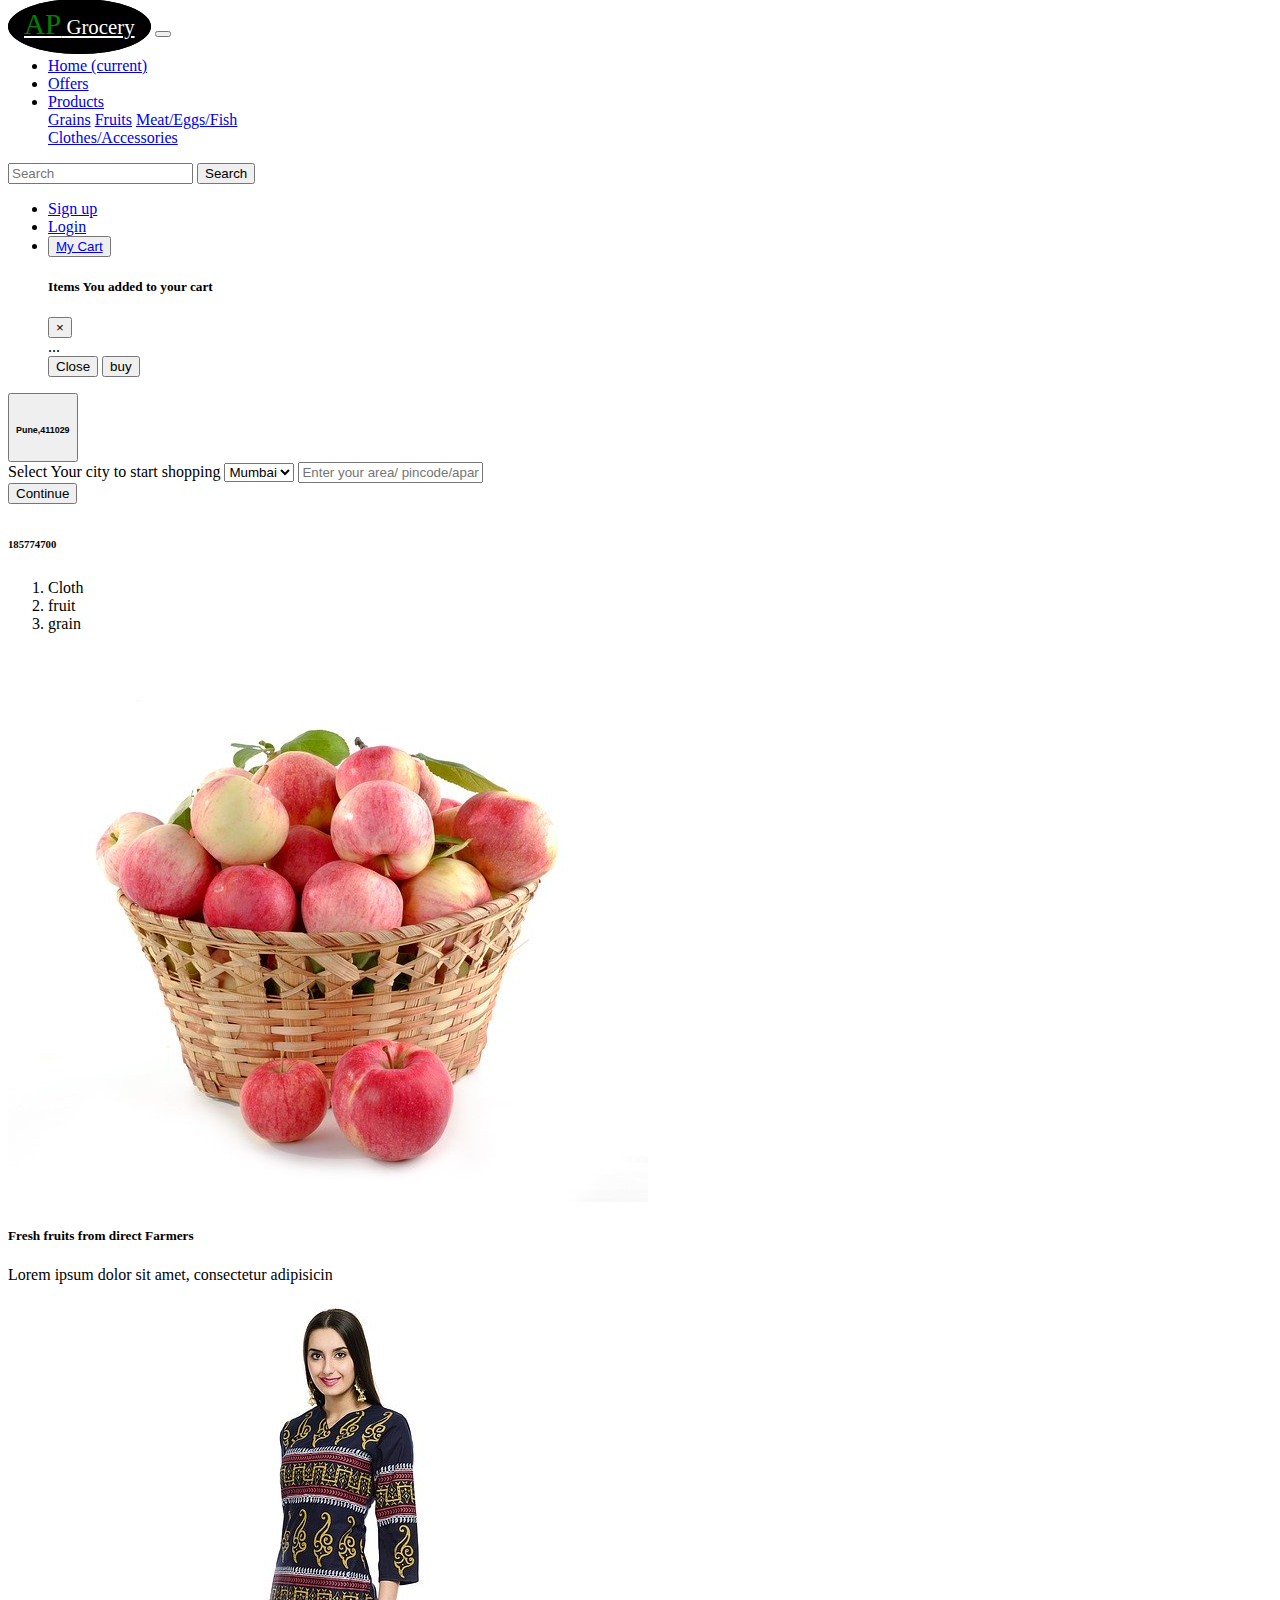
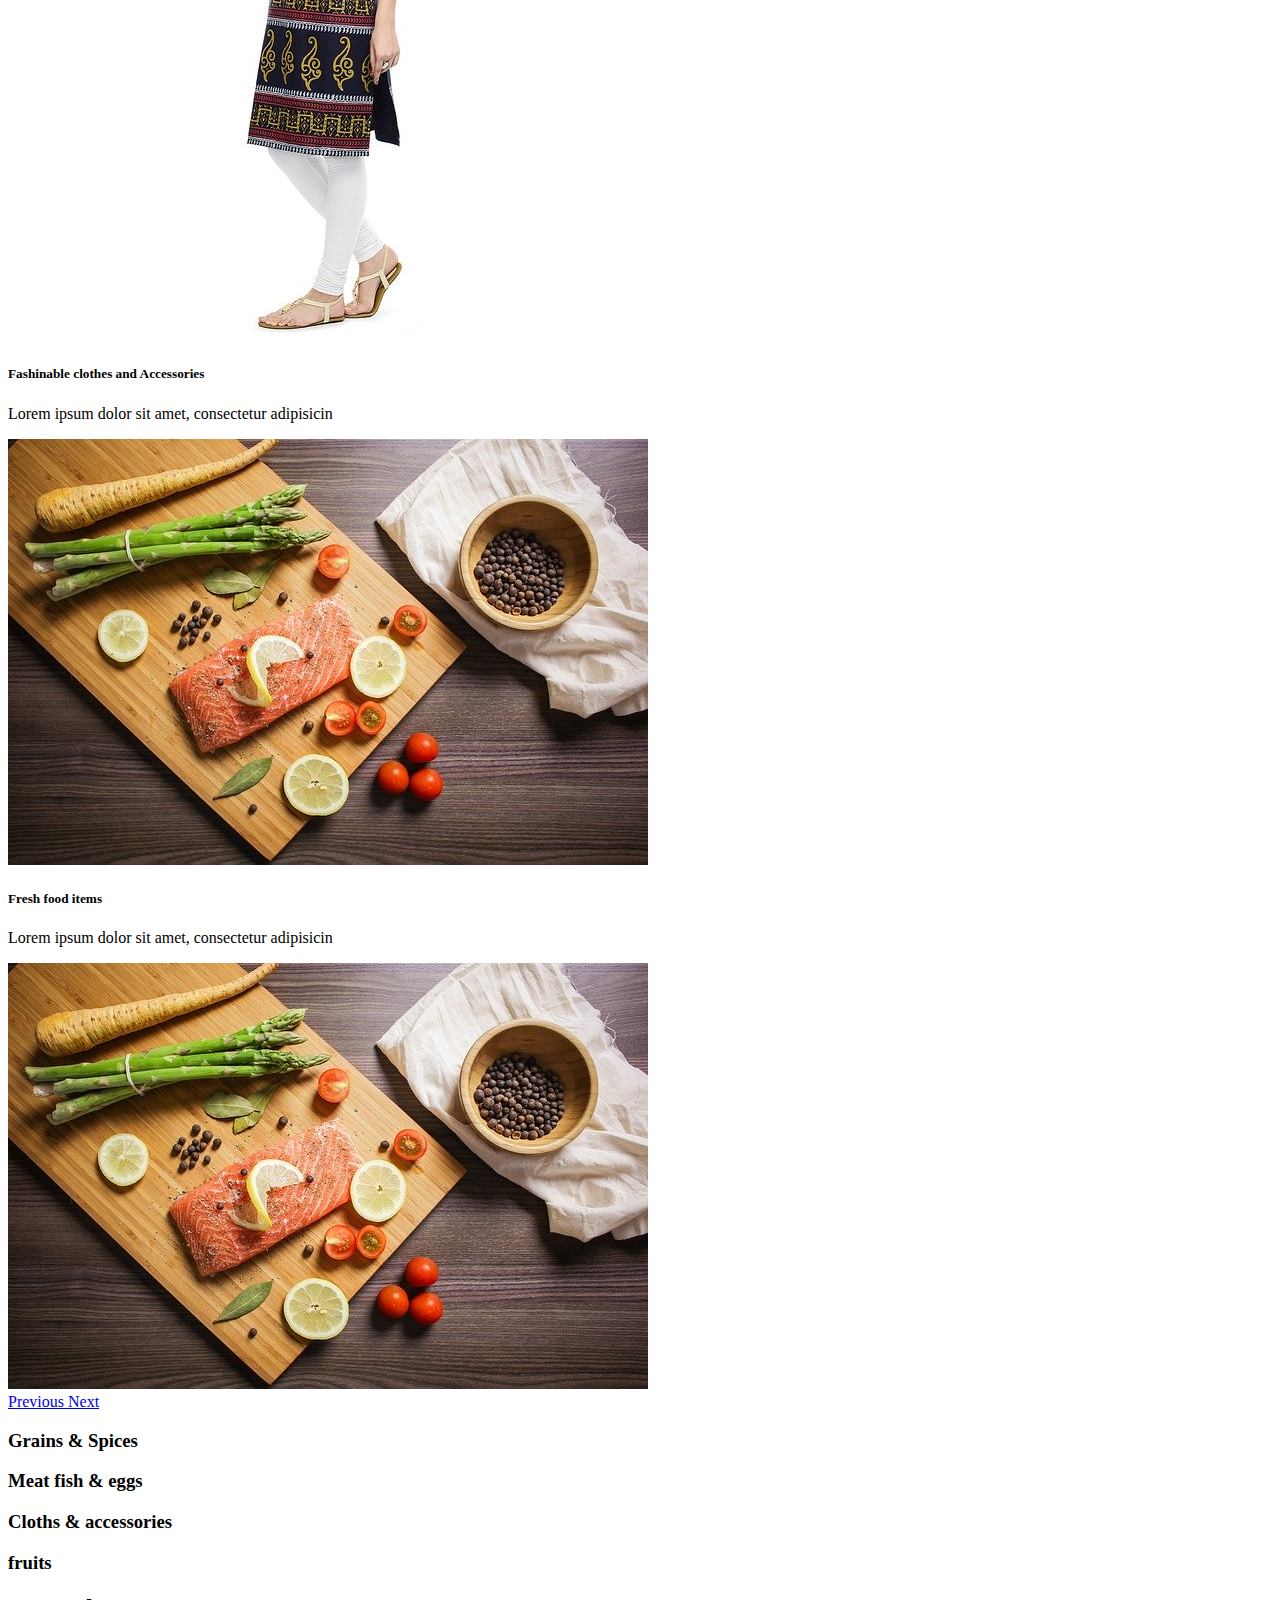
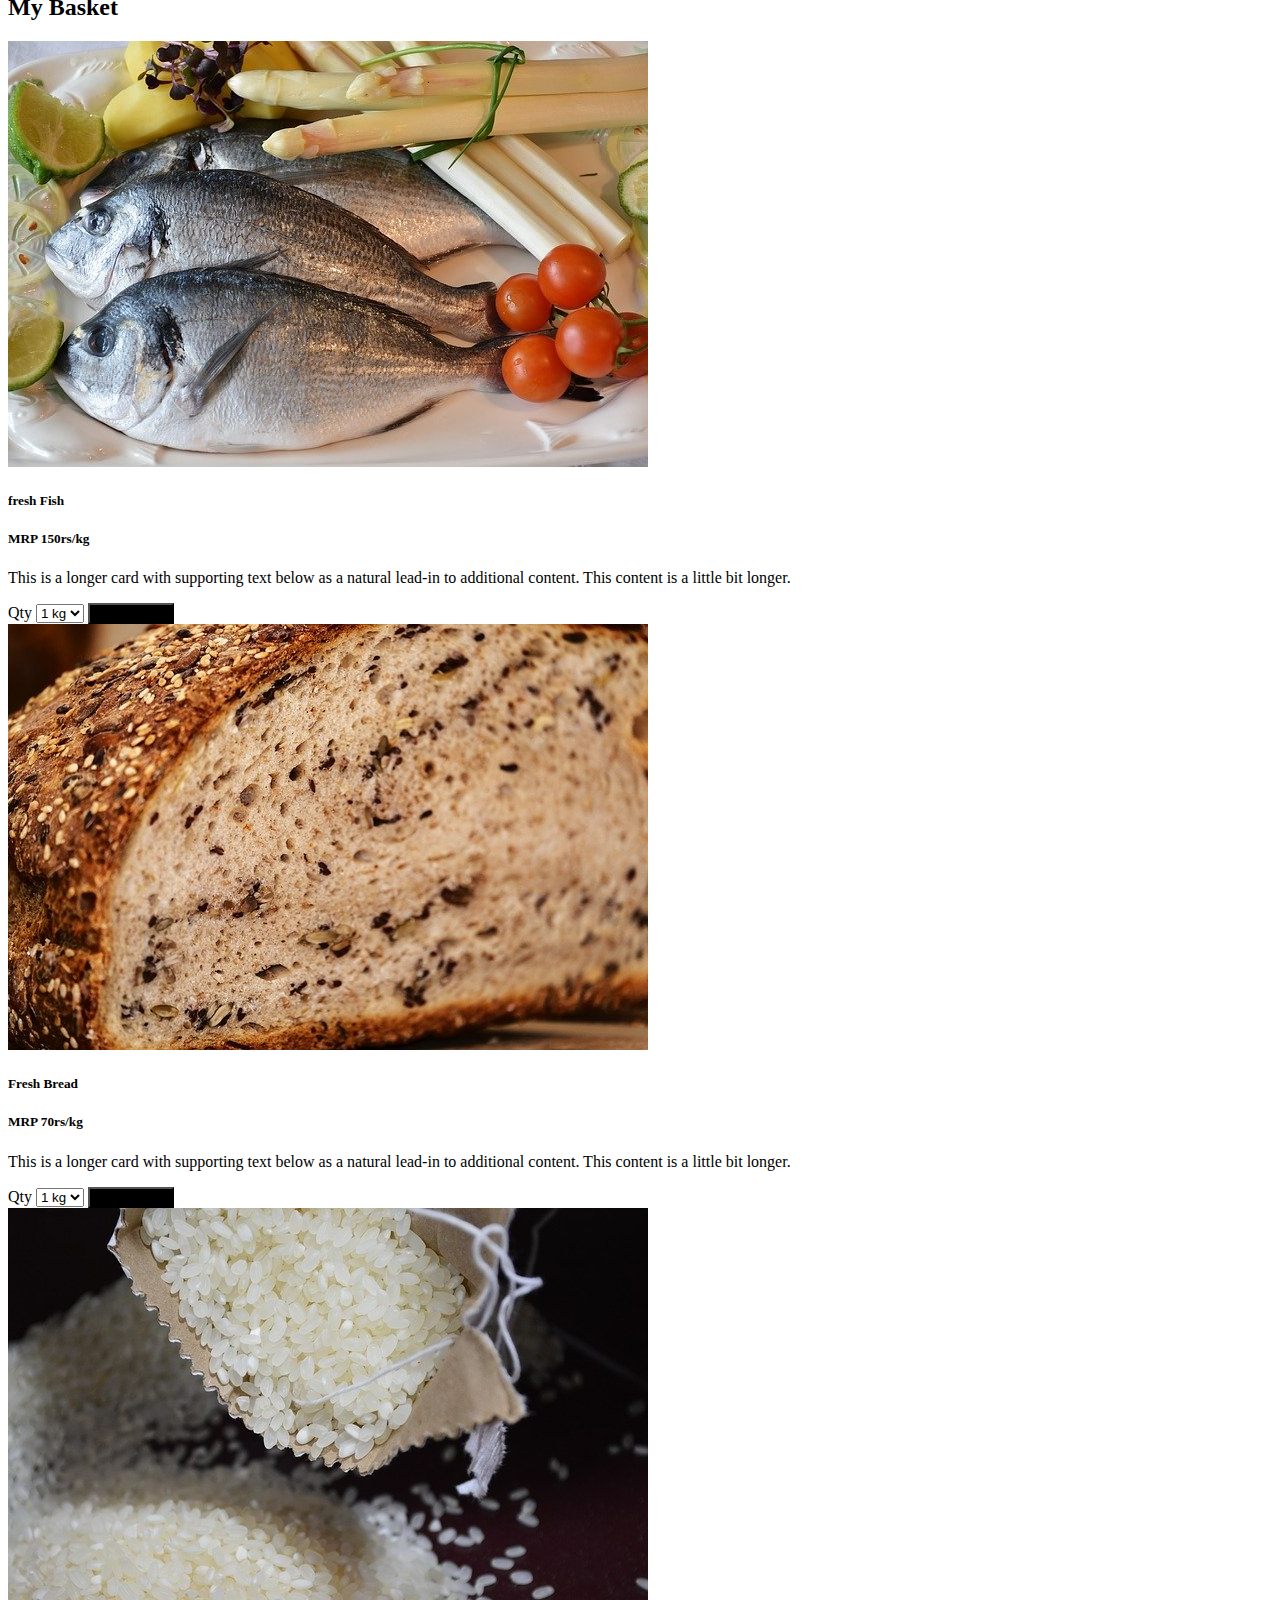
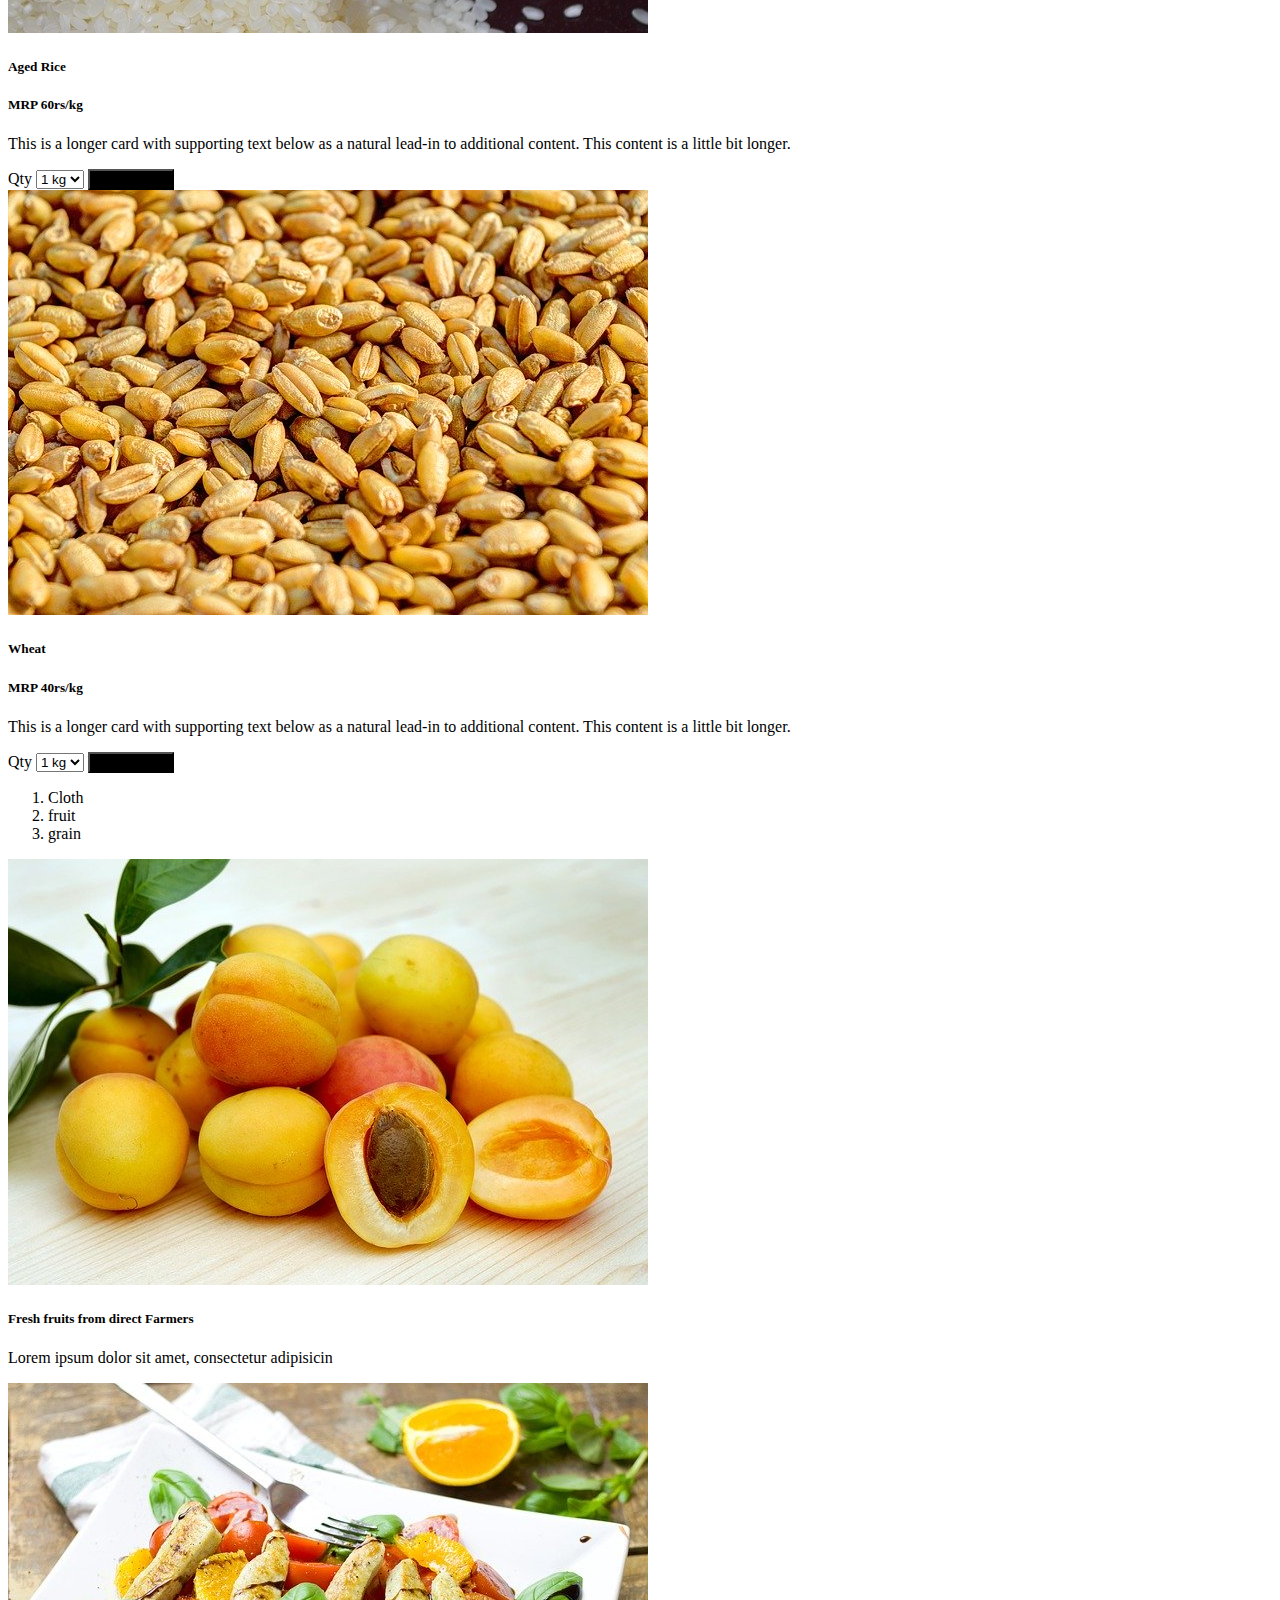
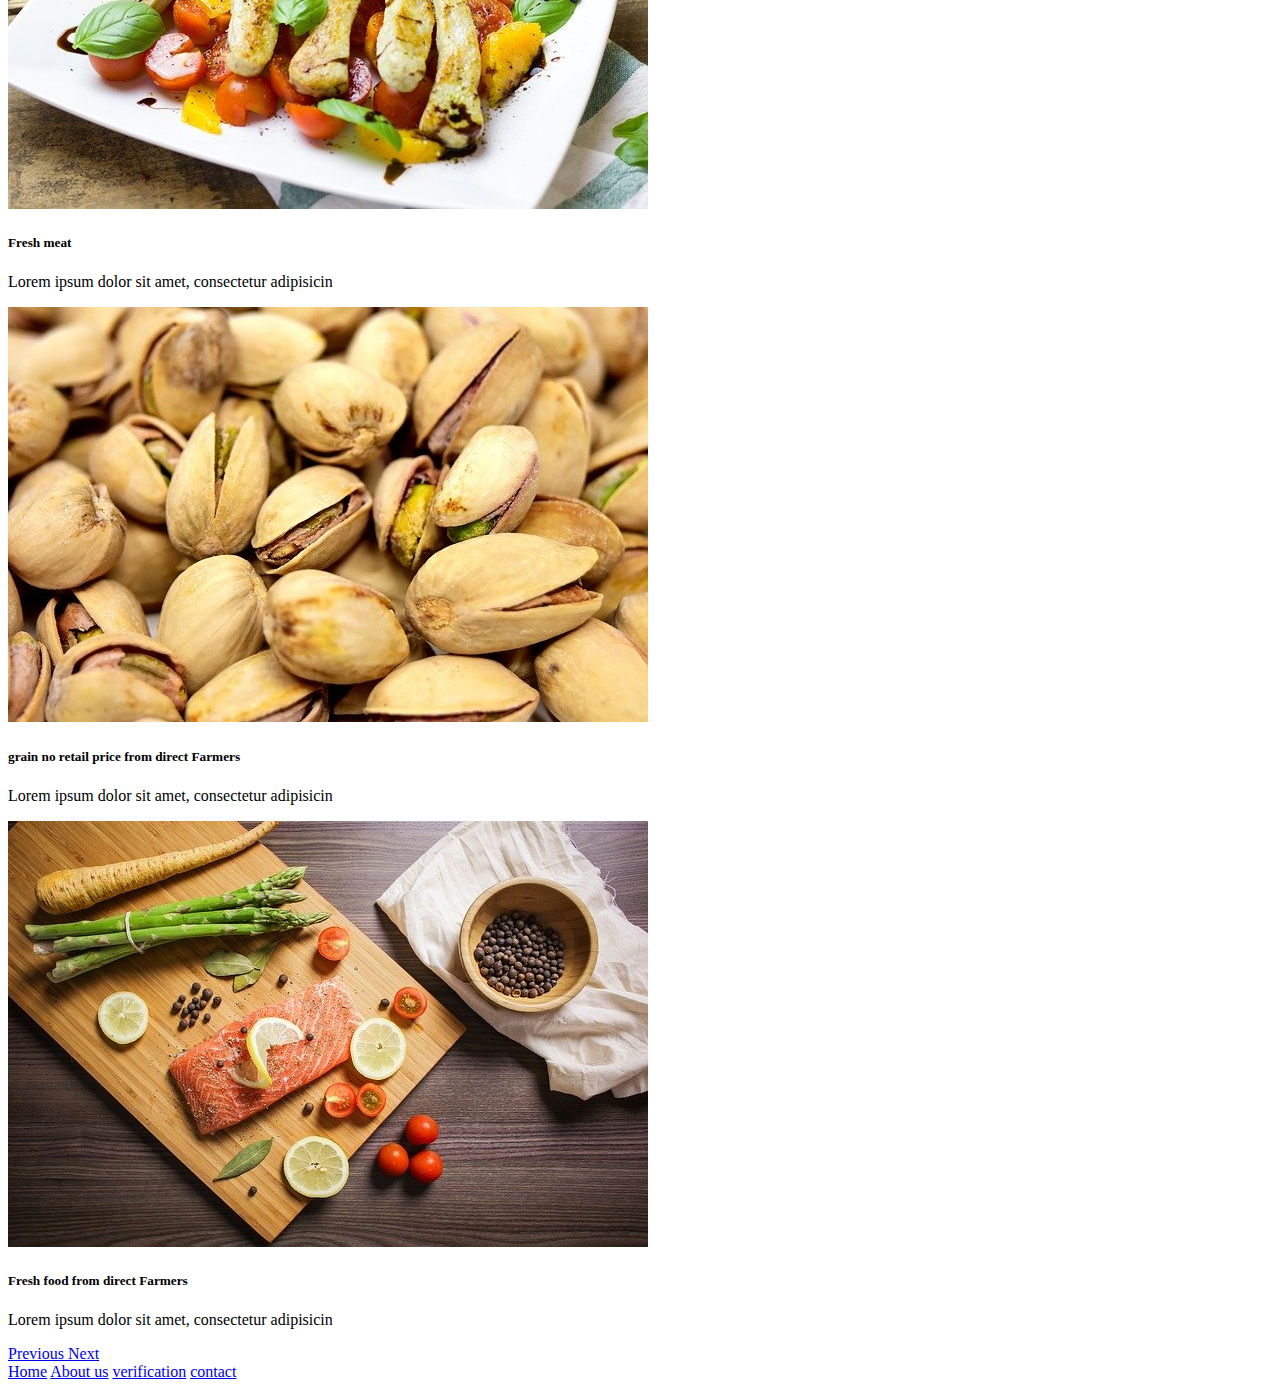
<file: cms/index.html>
<!DOCTYPE html>
<html lang="en" dir="ltr">
  <head>
    <meta charset="utf-8">
    <title> AP</title>
    <!-- CSS only -->
<link rel="stylesheet" href="https://stackpath.bootstrapcdn.com/bootstrap/4.5.0/css/bootstrap.min.css" integrity="sha384-9aIt2nRpC12Uk9gS9baDl411NQApFmC26EwAOH8WgZl5MYYxFfc+NcPb1dKGj7Sk" crossorigin="anonymous">
<link rel="stylesheet" href="https://use.fontawesome.com/releases/v5.14.0/css/all.css" integrity="sha384-HzLeBuhoNPvSl5KYnjx0BT+WB0QEEqLprO+NBkkk5gbc67FTaL7XIGa2w1L0Xbgc" crossorigin="anonymous">
<link rel="stylesheet" href="master.css">

  </head>
  <body>
<div class= "d-flex justify-content-center">
    <nav class="navbar navbar-expand-lg navbar-light bg-white ">

<a class="navbar-brand  logo mr-sm-6 text-white" href="#"><span class="logo-text">AP</span>  Grocery</a>
<button class="navbar-toggler" type="button" data-toggle="collapse" data-target="#navbarSupportedContent" aria-controls="navbarSupportedContent" aria-expanded="false" aria-label="Toggle navigation">
 <span class="navbar-toggler-icon"></span>
</button>

<div class="collapse navbar-collapse" id="navbarSupportedContent">
 <ul class="navbar-nav  text-center">
   <li class="nav-item active">
     <a class="nav-link mr-sm-6" href="#">Home <span class="sr-only">(current)</span></a>
   </li>
   <li class="nav-item">
     <a class="nav-link mr-sm-6" href="offer.html"><i class="fas fa-tag"></i>Offers</a>
   </li>
   <li class="nav-item dropdown">
     <a class="nav-link dropdown-toggle mr-sm-6" href="#" id="navbarDropdown" role="button" data-toggle="dropdown" aria-haspopup="true" aria-expanded="false">
       Products
     </a>
     <div class="dropdown-menu" aria-labelledby="navbarDropdown">
       <a class="dropdown-item" href="grain.html">Grains</a>
       <a class="dropdown-item" href="fruit.html">Fruits</a>
        <a class="dropdown-item" href="mef.html">Meat/Eggs/Fish</a>
       <div class="dropdown-divider"></div>
       <a class="dropdown-item" href="cloth.html">Clothes/Accessories</a>
     </div>
   </li>

 </ul>
 <div class="mr-sm-6">
 <form class="form-inline  text-center" >
   <input class="form-control " type="search" placeholder="Search" aria-label="Search">
   <button class="btn bg-dark text-white" type="submit">Search</button>
 </form>
 </div>

 <ul class="navbar-nav mr-auto mr-sm-6 ">
 <li class="nav-item">
   <a class="nav-link" href="signup1.html"><i class="fas fa-user-plus"></i>Sign up</a>
 </li>

 <li class="nav-item ">
   <a class="nav-link" href="login.html"><i class="fas fa-sign-in-alt"></i>Login</a>
 </li>

 <li class="nav-item">

   <button type="button" class="btn " data-toggle="modal" data-target="#exampleModal">
  <a class="nav-link" href="#"> <i class="fas fa-shopping-cart"></i>My Cart</a>
</button>

<!-- Modal -->
<div class="modal fade" id="exampleModal" tabindex="-1" role="dialog" aria-labelledby="exampleModalLabel" aria-hidden="true">
  <div class="modal-dialog">
    <div class="modal-content">
      <div class="modal-header">
        <h5 class="modal-title" id="exampleModalLabel">Items  You added  to your cart</h5>
        <button type="button" class="close" data-dismiss="modal" aria-label="Close">
          <span aria-hidden="true">&times;</span>
        </button>
      </div>
      <div class="modal-body">
        ...
      </div>
      <div class="modal-footer">
        <button type="button" class="btn btn-secondary" data-dismiss="modal">Close</button>
        <button type="button" class="btn btn-primary">buy</button>
      </div>
    </div>
  </div>
</div>
 </li>
 </ul>
</div>

<button type="button" class="btn" data-toggle="modal" data-target="#staticBackdrop">
  <h6><span class="badge badge-secondary"><span style="font-size: 2em; color: Tomato;"><i class="fas fa-map-marker-alt"></span></i>Pune,411029</span></h6>

</button>

<!-- Modal -->
<div class="modal fade" id="staticBackdrop" data-backdrop="static" data-keyboard="false" tabindex="-1" role="dialog" aria-labelledby="staticBackdropLabel" aria-hidden="true">
  <div class="modal-dialog">
    <div class="modal-content">

      <div class="modal-body">
        <form class="form group text-center" >
       <label> Select Your city to start shopping</label>
          <select class="custom-select">
  <option selected>Mumbai</option>
  <option value="1">Solapur</option>
  <option value="2">Nashik</option>
  <option value="3">Thane</option>
</select>

<input type="text" class="form-control mt-3" id="formGroupExampleInput" placeholder="Enter your area/ pincode/apartment/">
        </form>
      </div>
      <div class="modal-footer">
        <button type="button" class="btn  bg-dark text-white" data-dismiss="modal">Continue</button>

      </div>
    </div>
  </div>
</div>
<h6> <span class="badge badge-secondary mr-3"> <span style="font-size: 2em; color: Tomato;"><i class="fas fa-phone-square-alt"></i></span> 185774700</span></h6>
</nav>
</div>



<div class="row row-cols-1 row-cols-md-2">

<div id="carouselExampleIndicators" class=" container carousel slide d-flex justify-content-center" data-ride="carousel">
  <ol class="carousel-indicators">
    <li data-target="#carouselExampleIndicators" data-slide-to="0" class="active">Cloth</li>
    <li data-target="#carouselExampleIndicators" data-slide-to="1">fruit</li>
    <li data-target="#carouselExampleIndicators" data-slide-to="2">grain</li>
  </ol>
  <div class="carousel-inner ">
    <div class="carousel-item active ">

      <a href="fruit.html"><img src="img/fruits/apples.jpg" class="d-block  w-100 h-10  img-fluid img-thumbnail" alt="..."></a>
      <div class="carousel-caption d-none d-md-block " style="color:rgb(0,0,0);">
    <h5> Fresh fruits from direct Farmers</h5>
    <p> Lorem ipsum dolor sit amet, consectetur adipisicin</p>
  </div>
    </div>
    <div class="carousel-item">
    <a href="cloth.html"><img src="img/cloth/cheerful.jpg" class="d-block w-100  h-7 img-fluid img-thumbnail" alt="..."></a>
      <div class="carousel-caption d-none d-md-block " style="color:rgb(0,0,0);">
    <h5> Fashinable clothes and Accessories</h5>
    <p> Lorem ipsum dolor sit amet, consectetur adipisicin</p>
  </div>
    </div>
    <div class="carousel-item">
      <a href="mef.html"><img src="img/mef/food.jpg" class=" w-100 d-block h-7 img-fluid img-thumbnail" alt="..."></a>
      <div class="carousel-caption d-none d-md-block " >
    <h5> Fresh food items</h5>
    <p> Lorem ipsum dolor sit amet, consectetur adipisicin</p>
  </div>
    </div>
  </div>

  <div class="carousel-item">
  <a href="mef.html">  <img src="img/mef/food.jpg" class="d-block h-7 w-100  img-fluid img-thumbnail" alt="..."></a>
  </div>
</div>
  <a class="carousel-control-prev" href="#carouselExampleIndicators" role="button" data-slide="prev">
    <span class="carousel-control-prev-icon" aria-hidden="true"></span>
    <span class="sr-only">Previous</span>
  </a>
  <a class="carousel-control-next" href="#carouselExampleIndicators" role="button" data-slide="next">
    <span class="carousel-control-next-icon" aria-hidden="true"></span>
    <span class="sr-only">Next</span>
  </a>
</div>
</div>
<div class="pt-2 pb-2 mt-2 mb-3">
<div class="container">
<div class="col-md-12  text-center">
<span class="badge badge-primary mb-1"><h3>Grains & Spices</h3></span>
<span class="badge badge-secondary mb-1"><h3>Meat fish & eggs</h3></span>
<span class="badge badge-success mb-1"><h3>Cloths & accessories</h3></span>
<span class="badge badge-danger mb-1"><h3>fruits</h3></span>
</div>
</div>
</div>

<div> <h2 class="text-center"> My Basket </h2></div>
<div class="container ">
<div class="row row-cols-1 row-cols-sm-4">
  <div class="col mb-4">
    <div class="card h-100">
    <a href="mef.html">  <img src="img/mef/fish1.jpg" class="card-img-top" alt="fish1"></a>
      <div class="card-body text-center">
        <h5 class="card-title">fresh Fish </h5>
        <h5 class="card-title">MRP 150rs/kg</h5>
       <p class="card-text">This is a longer card with supporting text below as a natural lead-in to additional content. This content is a little bit longer.</p>
  <form class="form group text-center" >
    <label> Qty </label>
    <select class="custom-select ">

<option selected>1 kg</option>
<option value="1">2 kg</option>
<option value="2">3 kg</option>
<option value="3">4 kg</option>
</select>
        <button class="btn text-white mt-2 " style=" background-color:rgb(0,0,0);"><i class="fas fa-shopping-cart"></i>Add To Cart</button>

</form>
      </div>
    </div>
  </div>
  <div class="col mb-4">
    <div class="card h-100">
    <a href="grain.html">  <img src="img/grain/bread.jpg" class="card-img-top" alt="..."></a>
      <div class="card-body">
        <h5 class="card-title">Fresh Bread </h5>
        <h5 class="card-title">MRP 70rs/kg</h5>
       <p class="card-text">This is a longer card with supporting text below as a natural lead-in to additional content. This content is a little bit longer.</p>
  <form class="form group text-center" >
    <label> Qty </label>
    <select class="custom-select ">

<option selected>1 kg</option>
<option value="1">2 kg</option>
<option value="2">3 kg</option>
<option value="3">4 kg</option>
</select>
        <button class="btn text-white mt-2 " style=" background-color:rgb(0,0,0);"><i class="fas fa-shopping-cart"></i>Add To Cart</button>

</form>
      </div>
    </div>
  </div>
  <div class="col mb-4">
    <div class="card h-100">
    <a href="grain.html">  <img src="img/grain/rice.jpg" class="card-img-top" alt="..."></a>
      <div class="card-body">
        <h5 class="card-title">Aged Rice </h5>
        <h5 class="card-title">MRP 60rs/kg</h5>
       <p class="card-text">This is a longer card with supporting text below as a natural lead-in to additional content. This content is a little bit longer.</p>
  <form class="form group text-center" >
    <label> Qty </label>
    <select class="custom-select ">

<option selected>1 kg</option>
<option value="1">2 kg</option>
<option value="2">3 kg</option>
<option value="3">4 kg</option>
</select>
        <button class="btn text-white mt-2 " style=" background-color:rgb(0,0,0);"><i class="fas fa-shopping-cart"></i>Add To Cart</button>

</form>
      </div>
    </div>
  </div>
  <div class="col mb-4">
    <div class="card h-100">
    <a href="grain.html"><img src="img/grain/wheat.jpg" class="card-img-top" alt="..."></a>
      <div class="card-body">
        <h5 class="card-title">Wheat </h5>
        <h5 class="card-title">MRP 40rs/kg</h5>
       <p class="card-text">This is a longer card with supporting text below as a natural lead-in to additional content. This content is a little bit longer.</p>
  <form class="form group text-center" >
    <label> Qty </label>
    <select class="custom-select ">

<option selected>1 kg</option>
<option value="1">2 kg</option>
<option value="2">3 kg</option>
<option value="3">4 kg</option>
</select>
        <button class="btn text-white mt-2 " style=" background-color:rgb(0,0,0);"><i class="fas fa-shopping-cart"></i>Add To Cart</button>

</form>
      </div>
    </div>
  </div>
</div>
</div>

<div class="row row-cols-1 row-cols-md-1 ">
<div class="container">
  <div id="carouselExampleIndicators" class=" container carousel slide d-flex justify-content-center" data-ride="carousel">
    <ol class="carousel-indicators">
      <li data-target="#carouselExampleIndicators" data-slide-to="0" class="active">Cloth</li>
      <li data-target="#carouselExampleIndicators" data-slide-to="1">fruit</li>
      <li data-target="#carouselExampleIndicators" data-slide-to="2">grain</li>
    </ol>
    <div class="carousel-inner ">
      <div class="carousel-item active ">

      <a href="fruit.html">  <img src="img/fruits/apricots.jpg" class="d-block  w-100 h-10  img-fluid img-thumbnail" alt="..."></a>
        <div class="carousel-caption d-none d-md-block " style="color:rgb(0,0,0);">
      <h5> Fresh fruits from direct Farmers</h5>
      <p> Lorem ipsum dolor sit amet, consectetur adipisicin</p>
    </div>
      </div>
      <div class="carousel-item">
      <a href="mef.html">  <img src="img/mef/salad.jpg" class="d-block w-100  h-7 img-fluid img-thumbnail" alt="..."></a>
        <div class="carousel-caption d-none d-md-block " style="color:rgb(0,0,0);">
      <h5> Fresh meat</h5>
      <p> Lorem ipsum dolor sit amet, consectetur adipisicin</p>
    </div>
      </div>
      <div class="carousel-item">
       <a href="grain.html">  <img src="img/grain/pista.jpg" class=" w-100 d-block h-7 img-fluid img-thumbnail" alt="..."></a>
        <div class="carousel-caption d-none d-md-block " style="color:rgb(0,0,0);">
      <h5> grain no retail price from direct Farmers</h5>
      <p> Lorem ipsum dolor sit amet, consectetur adipisicin</p>
    </div>
      </div>
    </div>

    <div class="carousel-item">
    <a href="mef.html">  <img src="img/mef/food.jpg" class="d-block h-7 w-100  img-fluid img-thumbnail" alt="..."></a>
      <div class="carousel-caption d-none d-md-block " style="color:rgb(0,0,0);">
    <h5> Fresh food from direct Farmers</h5>
    <p> Lorem ipsum dolor sit amet, consectetur adipisicin</p>
  </div>
    </div>
  </div>
    <a class="carousel-control-prev" href="#carouselExampleIndicators" role="button" data-slide="prev">
      <span class="carousel-control-prev-icon" aria-hidden="true"></span>
      <span class="sr-only">Previous</span>
    </a>
    <a class="carousel-control-next" href="#carouselExampleIndicators" role="button" data-slide="next">
      <span class="carousel-control-next-icon" aria-hidden="true"></span>
      <span class="sr-only">Next</span>
    </a>
  </div>
</div>
</div>

<footer>
  <div class="col-md-12">
  <div class="col">
  <div class="card">
<div class="card-body bg-light" >

 <a href="#" class=" card-link">Home</a>
 <a href="#" class="card-link">About us</a>
 <a href="#" class="card-link">verification</a>
 <a href="#" class="card-link">contact</a>
</div>
</div>
</div>
</div>
</footer>
    <script src="https://code.jquery.com/jquery-3.5.1.slim.min.js" integrity="sha384-DfXdz2htPH0lsSSs5nCTpuj/zy4C+OGpamoFVy38MVBnE+IbbVYUew+OrCXaRkfj" crossorigin="anonymous"></script>
    <script src="https://cdn.jsdelivr.net/npm/popper.js@1.16.0/dist/umd/popper.min.js" integrity="sha384-Q6E9RHvbIyZFJoft+2mJbHaEWldlvI9IOYy5n3zV9zzTtmI3UksdQRVvoxMfooAo" crossorigin="anonymous"></script>
    <script src="https://stackpath.bootstrapcdn.com/bootstrap/4.5.0/js/bootstrap.min.js" integrity="sha384-OgVRvuATP1z7JjHLkuOU7Xw704+h835Lr+6QL9UvYjZE3Ipu6Tp75j7Bh/kR0JKI" crossorigin="anonymous"></script>
  </body>
</html>
</file>
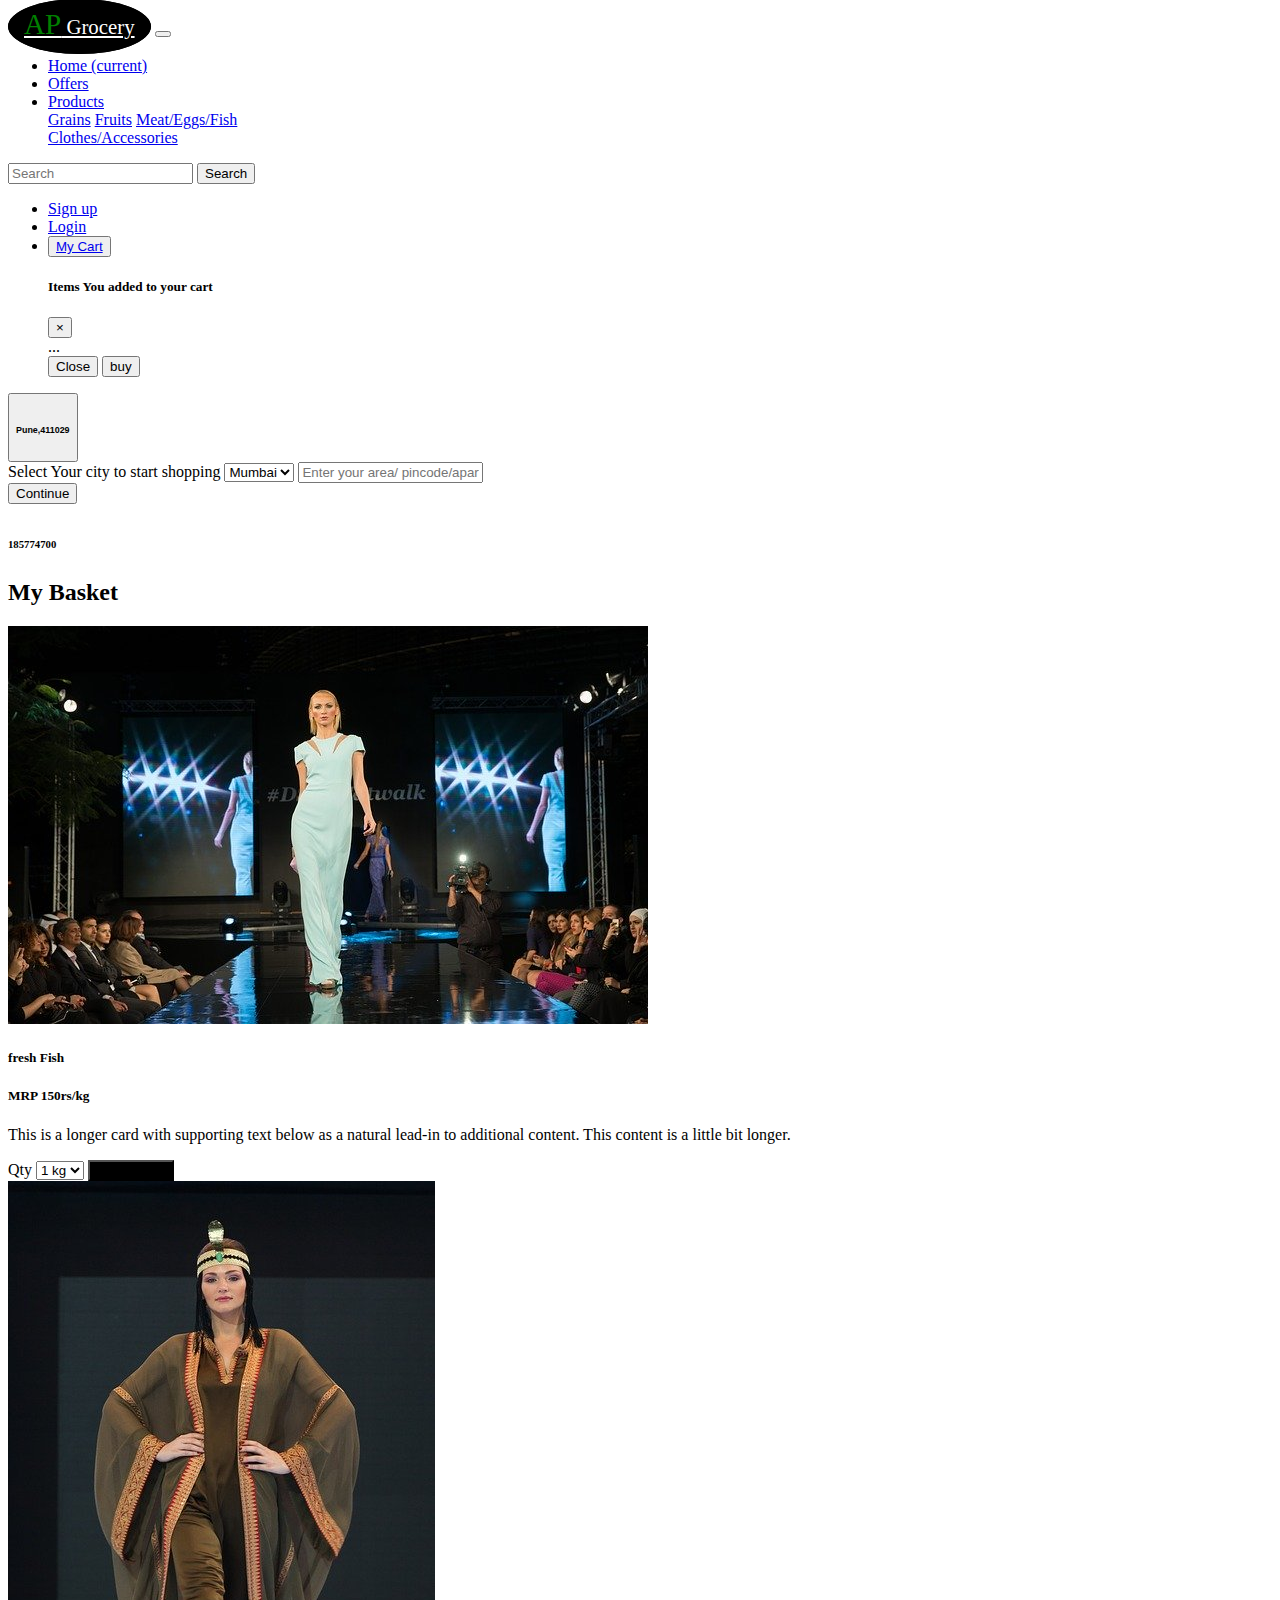
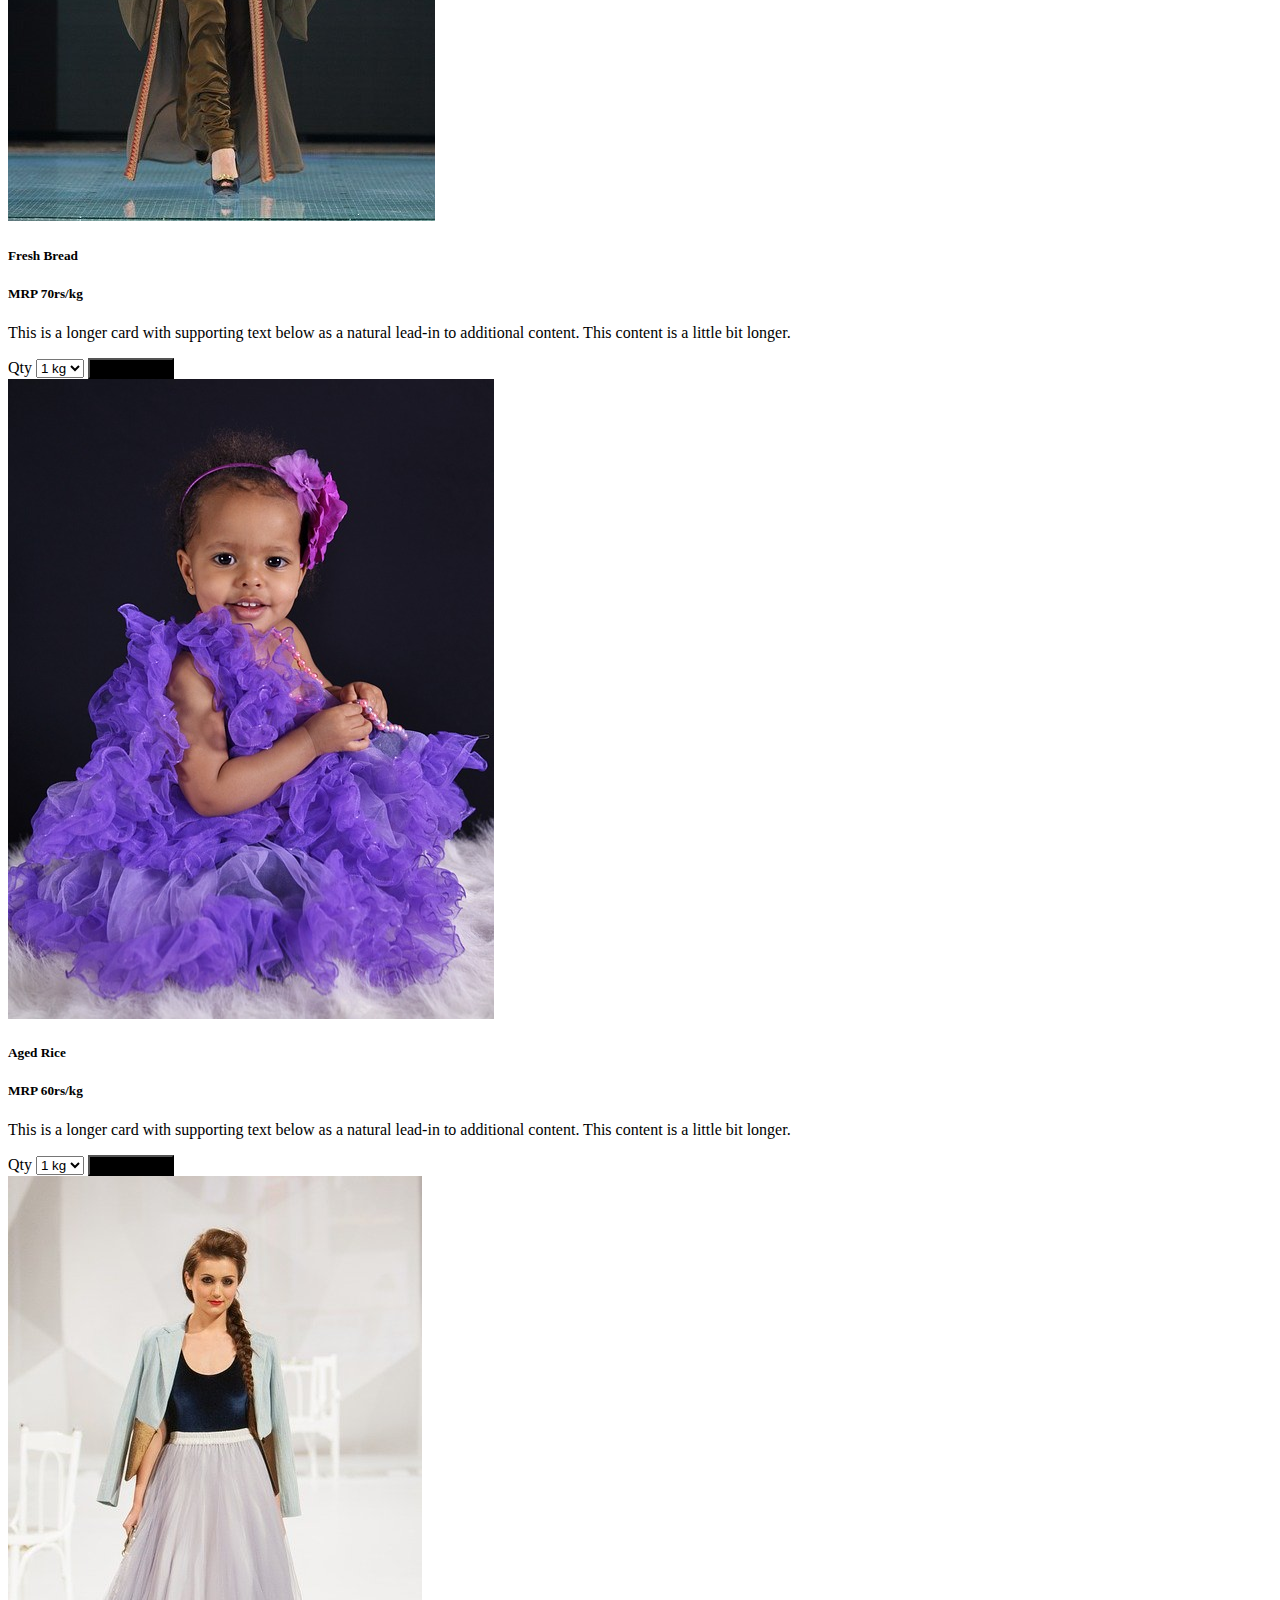
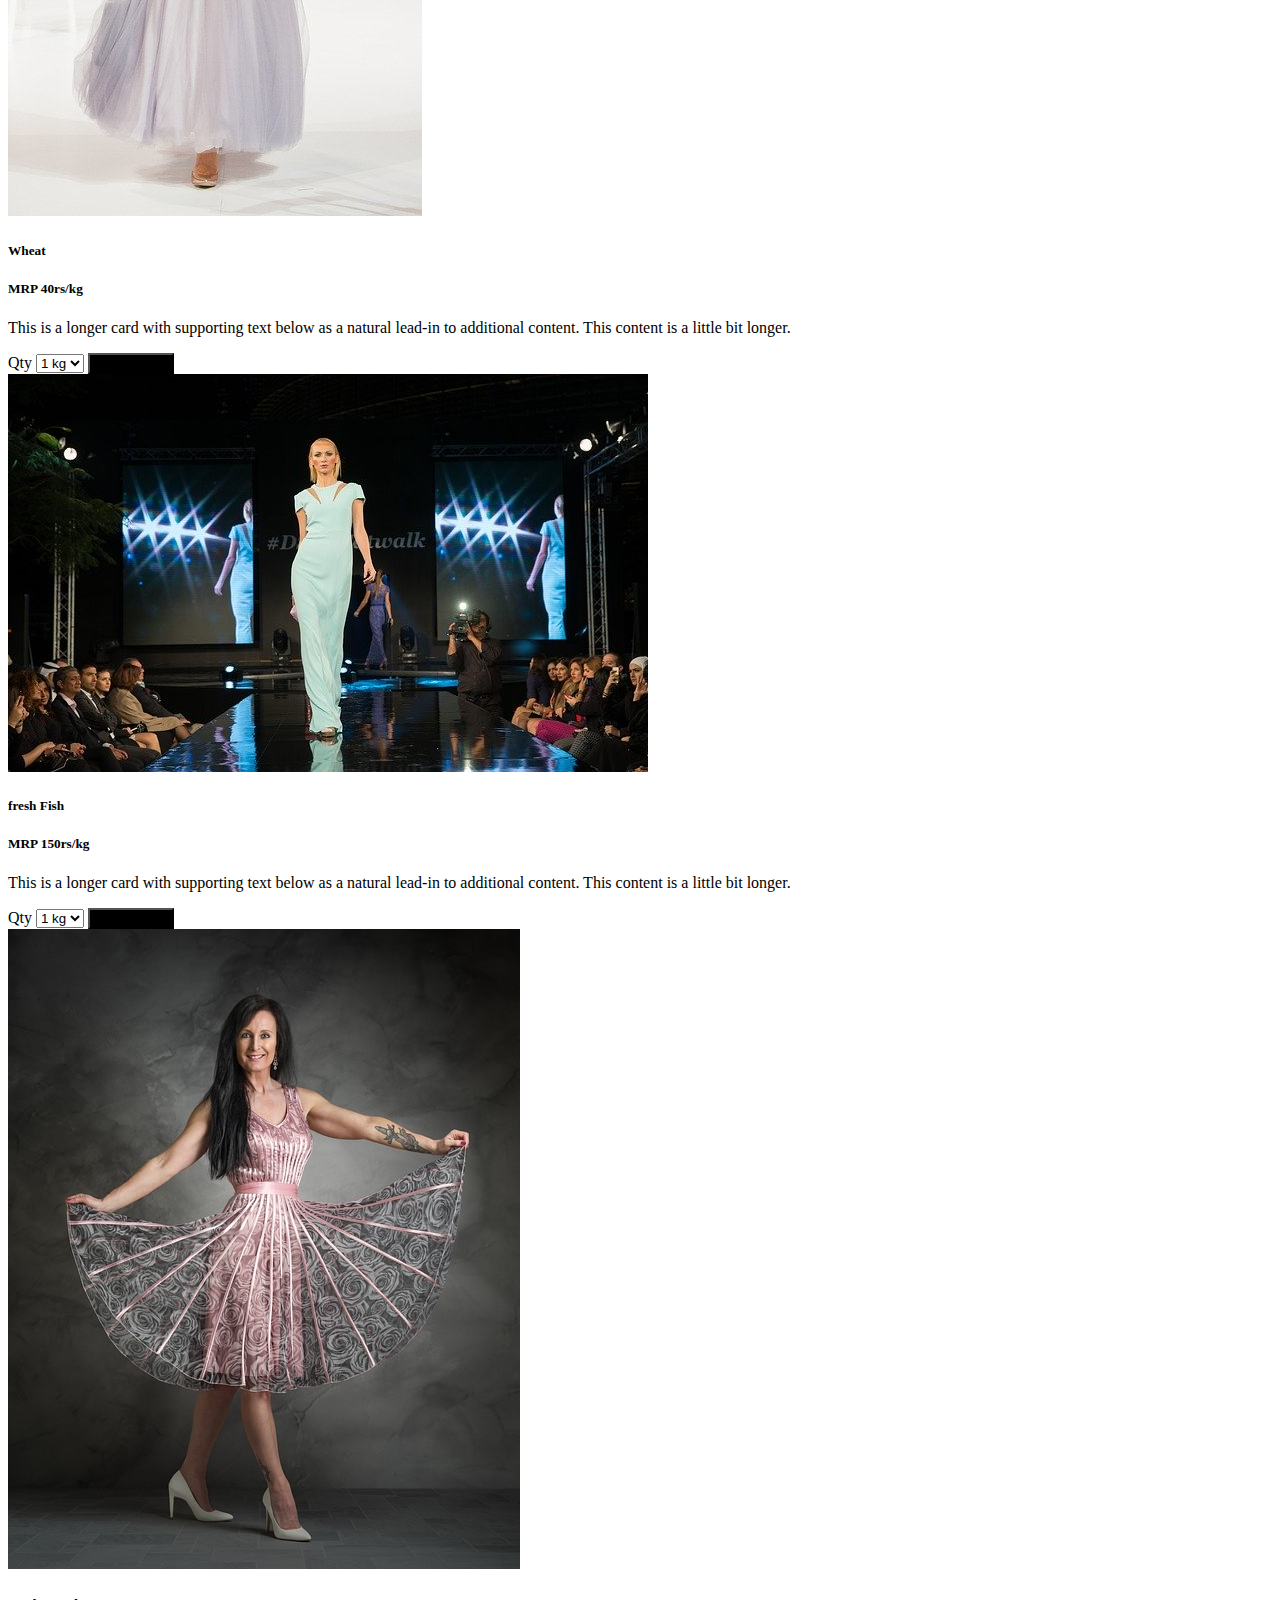
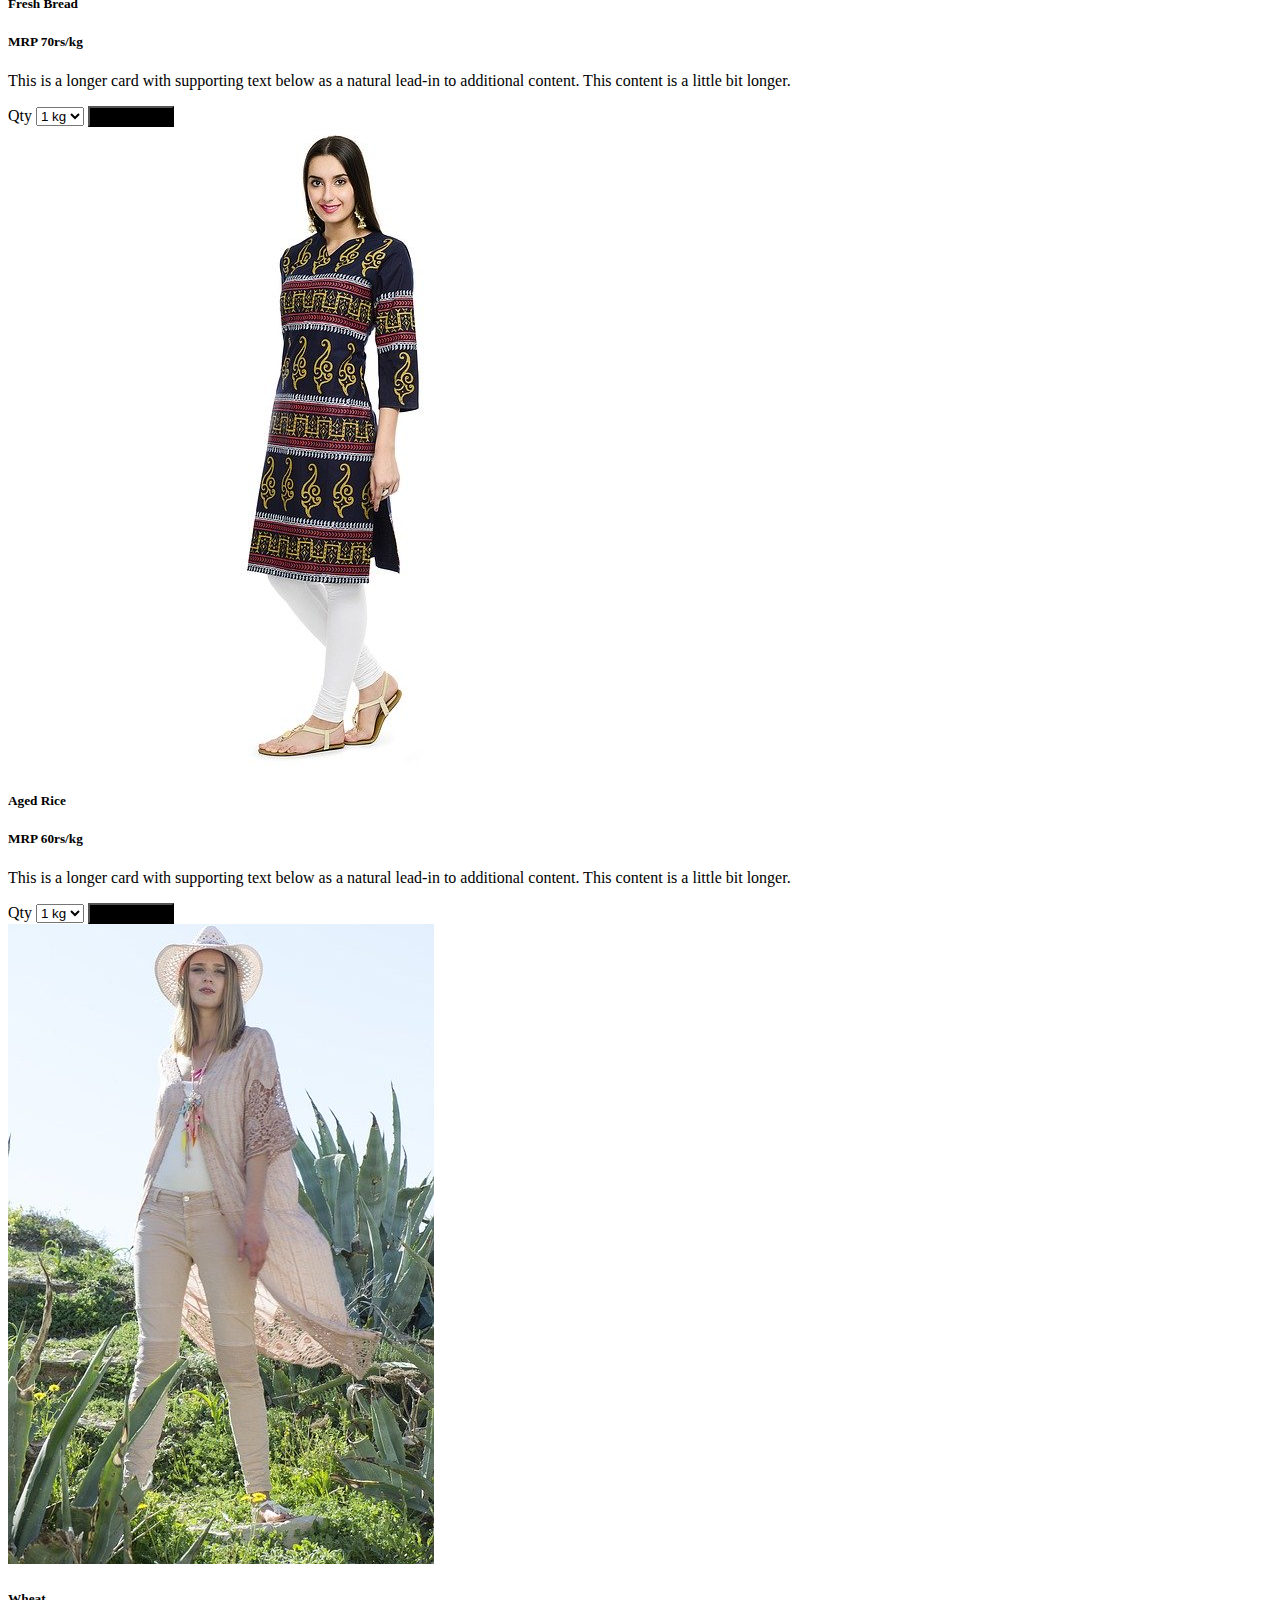
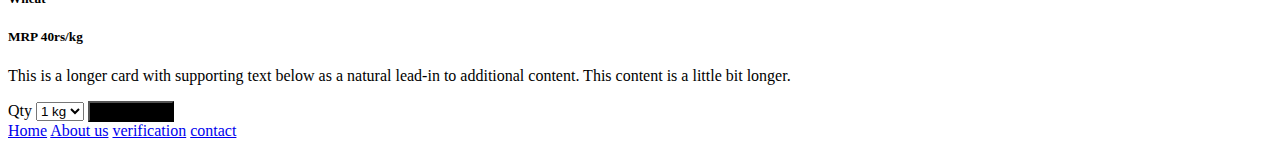
<file: cms/cloth.html>
<!DOCTYPE html>
<html lang="en" dir="ltr">
  <head>
    <meta charset="utf-8">
    <title> Grain</title>
    <link rel="stylesheet" href="https://stackpath.bootstrapcdn.com/bootstrap/4.5.0/css/bootstrap.min.css" integrity="sha384-9aIt2nRpC12Uk9gS9baDl411NQApFmC26EwAOH8WgZl5MYYxFfc+NcPb1dKGj7Sk" crossorigin="anonymous">
    <link rel="stylesheet" href="https://use.fontawesome.com/releases/v5.14.0/css/all.css" integrity="sha384-HzLeBuhoNPvSl5KYnjx0BT+WB0QEEqLprO+NBkkk5gbc67FTaL7XIGa2w1L0Xbgc" crossorigin="anonymous">
    <link rel="stylesheet" href="master.css">

  </head>
  <body>


  <div class= "d-flex justify-content-center">
      <nav class="navbar navbar-expand-lg navbar-light bg-white ">

  <a class="navbar-brand  logo mr-sm-6 text-white" href="#"><span class="logo-text">AP</span>  Grocery</a>
  <button class="navbar-toggler" type="button" data-toggle="collapse" data-target="#navbarSupportedContent" aria-controls="navbarSupportedContent" aria-expanded="false" aria-label="Toggle navigation">
   <span class="navbar-toggler-icon"></span>
  </button>

  <div class="collapse navbar-collapse" id="navbarSupportedContent">
   <ul class="navbar-nav  text-center">
     <li class="nav-item active">
       <a class="nav-link mr-sm-6" href="#">Home <span class="sr-only">(current)</span></a>
     </li>
     <li class="nav-item">
       <a class="nav-link mr-sm-6" href="offer.html"><i class="fas fa-tag"></i>Offers</a>
     </li>
     <li class="nav-item dropdown">
       <a class="nav-link dropdown-toggle mr-sm-6" href="#" id="navbarDropdown" role="button" data-toggle="dropdown" aria-haspopup="true" aria-expanded="false">
         Products
       </a>
       <div class="dropdown-menu" aria-labelledby="navbarDropdown">
         <a class="dropdown-item" href="grain.html">Grains</a>
         <a class="dropdown-item" href="fruit.html">Fruits</a>
          <a class="dropdown-item" href="mef.html">Meat/Eggs/Fish</a>
         <div class="dropdown-divider"></div>
         <a class="dropdown-item" href="cloth.html">Clothes/Accessories</a>
       </div>
     </li>

   </ul>
   <div class="mr-sm-6">
   <form class="form-inline  text-center" >
     <input class="form-control " type="search" placeholder="Search" aria-label="Search">
     <button class="btn bg-dark text-white" type="submit">Search</button>
   </form>
   </div>

   <ul class="navbar-nav mr-auto mr-sm-6 ">
   <li class="nav-item">
     <a class="nav-link" href="signup1.html"><i class="fas fa-user-plus"></i>Sign up</a>
   </li>

   <li class="nav-item ">
     <a class="nav-link" href="login.html"><i class="fas fa-sign-in-alt"></i>Login</a>
   </li>

   <li class="nav-item">

     <button type="button" class="btn " data-toggle="modal" data-target="#exampleModal">
    <a class="nav-link" href="#"> <i class="fas fa-shopping-cart"></i>My Cart</a>
  </button>

  <!-- Modal -->
  <div class="modal fade" id="exampleModal" tabindex="-1" role="dialog" aria-labelledby="exampleModalLabel" aria-hidden="true">
    <div class="modal-dialog">
      <div class="modal-content">
        <div class="modal-header">
          <h5 class="modal-title" id="exampleModalLabel">Items  You added  to your cart</h5>
          <button type="button" class="close" data-dismiss="modal" aria-label="Close">
            <span aria-hidden="true">&times;</span>
          </button>
        </div>
        <div class="modal-body">
          ...
        </div>
        <div class="modal-footer">
          <button type="button" class="btn btn-secondary" data-dismiss="modal">Close</button>
          <button type="button" class="btn btn-primary">buy</button>
        </div>
      </div>
    </div>
  </div>
   </li>
   </ul>
  </div>

  <button type="button" class="btn" data-toggle="modal" data-target="#staticBackdrop">
    <h6><span class="badge badge-secondary"><span style="font-size: 2em; color: Tomato;"><i class="fas fa-map-marker-alt"></span></i>Pune,411029</span></h6>

  </button>

  <!-- Modal -->
  <div class="modal fade" id="staticBackdrop" data-backdrop="static" data-keyboard="false" tabindex="-1" role="dialog" aria-labelledby="staticBackdropLabel" aria-hidden="true">
    <div class="modal-dialog">
      <div class="modal-content">

        <div class="modal-body">
          <form class="form group text-center" >
         <label> Select Your city to start shopping</label>
            <select class="custom-select">
    <option selected>Mumbai</option>
    <option value="1">Solapur</option>
    <option value="2">Nashik</option>
    <option value="3">Thane</option>
  </select>

  <input type="text" class="form-control mt-3" id="formGroupExampleInput" placeholder="Enter your area/ pincode/apartment/">
          </form>
        </div>
        <div class="modal-footer">
          <button type="button" class="btn  bg-dark text-white" data-dismiss="modal">Continue</button>

        </div>
      </div>
    </div>
  </div>
  <h6> <span class="badge badge-secondary mr-3"> <span style="font-size: 2em; color: Tomato;"><i class="fas fa-phone-square-alt"></i></span> 185774700</span></h6>
  </nav>
  </div>







  <div> <h2 class="text-center"> My Basket </h2></div>
  <div class="container ">
  <div class="row row-cols-1 row-cols-sm-4">
    <div class="col mb-4">
      <div class="card h-100">
        <img src="img/cloth/fashion.jpg" class="card-img-top" alt="fish1">
        <div class="card-body text-center">
          <h5 class="card-title">fresh Fish </h5>
          <h5 class="card-title">MRP 150rs/kg</h5>
         <p class="card-text">This is a longer card with supporting text below as a natural lead-in to additional content. This content is a little bit longer.</p>
    <form class="form group text-center" >
      <label> Qty </label>
      <select class="custom-select ">

  <option selected>1 kg</option>
  <option value="1">2 kg</option>
  <option value="2">3 kg</option>
  <option value="3">4 kg</option>
  </select>
          <button class="btn text-white mt-2 " style=" background-color:rgb(0,0,0);"><i class="fas fa-shopping-cart"></i>Add To Cart</button>

  </form>
        </div>
      </div>
    </div>
    <div class="col mb-4">
      <div class="card h-100">
        <img src="img/cloth/fa.jpg" class="card-img-top" alt="...">
        <div class="card-body">
          <h5 class="card-title">Fresh Bread </h5>
          <h5 class="card-title">MRP 70rs/kg</h5>
         <p class="card-text">This is a longer card with supporting text below as a natural lead-in to additional content. This content is a little bit longer.</p>
    <form class="form group text-center" >
      <label> Qty </label>
      <select class="custom-select ">

  <option selected>1 kg</option>
  <option value="1">2 kg</option>
  <option value="2">3 kg</option>
  <option value="3">4 kg</option>
  </select>
          <button class="btn text-white mt-2 " style=" background-color:rgb(0,0,0);"><i class="fas fa-shopping-cart"></i>Add To Cart</button>

  </form>
        </div>
      </div>
    </div>
    <div class="col mb-4">
      <div class="card h-100">
        <img src="img/cloth/child1.jpg" class="card-img-top" alt="...">
        <div class="card-body">
          <h5 class="card-title">Aged Rice </h5>
          <h5 class="card-title">MRP 60rs/kg</h5>
         <p class="card-text">This is a longer card with supporting text below as a natural lead-in to additional content. This content is a little bit longer.</p>
    <form class="form group text-center" >
      <label> Qty </label>
      <select class="custom-select ">

  <option selected>1 kg</option>
  <option value="1">2 kg</option>
  <option value="2">3 kg</option>
  <option value="3">4 kg</option>
  </select>
          <button class="btn text-white mt-2 " style=" background-color:rgb(0,0,0);"><i class="fas fa-shopping-cart"></i>Add To Cart</button>

  </form>
        </div>
      </div>
    </div>
    <div class="col mb-4">
      <div class="card h-100">
        <img src="img/cloth/fashion3.jpg" class="card-img-top" alt="...">
        <div class="card-body">
          <h5 class="card-title">Wheat </h5>
          <h5 class="card-title">MRP 40rs/kg</h5>
         <p class="card-text">This is a longer card with supporting text below as a natural lead-in to additional content. This content is a little bit longer.</p>
    <form class="form group text-center" >
      <label> Qty </label>
      <select class="custom-select ">

  <option selected>1 kg</option>
  <option value="1">2 kg</option>
  <option value="2">3 kg</option>
  <option value="3">4 kg</option>
  </select>
          <button class="btn text-white mt-2 " style=" background-color:rgb(0,0,0);"><i class="fas fa-shopping-cart"></i>Add To Cart</button>

  </form>
        </div>
      </div>
    </div>
  </div>
  </div>





  <div class="container ">
  <div class="row row-cols-1 row-cols-sm-4">
    <div class="col mb-4">
      <div class="card h-100">
        <img src="img/cloth/fashion.jpg" class="card-img-top" alt="fish1">
        <div class="card-body text-center">
          <h5 class="card-title">fresh Fish </h5>
          <h5 class="card-title">MRP 150rs/kg</h5>
         <p class="card-text">This is a longer card with supporting text below as a natural lead-in to additional content. This content is a little bit longer.</p>
    <form class="form group text-center" >
      <label> Qty </label>
      <select class="custom-select ">

  <option selected>1 kg</option>
  <option value="1">2 kg</option>
  <option value="2">3 kg</option>
  <option value="3">4 kg</option>
  </select>
          <button class="btn text-white mt-2 " style=" background-color:rgb(0,0,0);"><i class="fas fa-shopping-cart"></i>Add To Cart</button>

  </form>
        </div>
      </div>
    </div>
    <div class="col mb-4">
      <div class="card h-100">
        <img src="img/cloth/fashion2.jpg" class="card-img-top" alt="...">
        <div class="card-body">
          <h5 class="card-title">Fresh Bread </h5>
          <h5 class="card-title">MRP 70rs/kg</h5>
         <p class="card-text">This is a longer card with supporting text below as a natural lead-in to additional content. This content is a little bit longer.</p>
    <form class="form group text-center" >
      <label> Qty </label>
      <select class="custom-select ">

  <option selected>1 kg</option>
  <option value="1">2 kg</option>
  <option value="2">3 kg</option>
  <option value="3">4 kg</option>
  </select>
          <button class="btn text-white mt-2 " style=" background-color:rgb(0,0,0);"><i class="fas fa-shopping-cart"></i>Add To Cart</button>

  </form>
        </div>
      </div>
    </div>
    <div class="col mb-4">
      <div class="card h-100">
        <img src="img/cloth/cheerful.jpg" class="card-img-top" alt="...">
        <div class="card-body">
          <h5 class="card-title">Aged Rice </h5>
          <h5 class="card-title">MRP 60rs/kg</h5>
         <p class="card-text">This is a longer card with supporting text below as a natural lead-in to additional content. This content is a little bit longer.</p>
    <form class="form group text-center" >
      <label> Qty </label>
      <select class="custom-select ">

  <option selected>1 kg</option>
  <option value="1">2 kg</option>
  <option value="2">3 kg</option>
  <option value="3">4 kg</option>
  </select>
          <button class="btn text-white mt-2 " style=" background-color:rgb(0,0,0);"><i class="fas fa-shopping-cart"></i>Add To Cart</button>

  </form>
        </div>
      </div>
    </div>
    <div class="col mb-4">
      <div class="card h-100">
        <img src="img/cloth/beauti.jpg" class="card-img-top" alt="...">
        <div class="card-body">
          <h5 class="card-title">Wheat </h5>
          <h5 class="card-title">MRP 40rs/kg</h5>
         <p class="card-text">This is a longer card with supporting text below as a natural lead-in to additional content. This content is a little bit longer.</p>
    <form class="form group text-center" >
      <label> Qty </label>
      <select class="custom-select ">

  <option selected>1 kg</option>
  <option value="1">2 kg</option>
  <option value="2">3 kg</option>
  <option value="3">4 kg</option>
  </select>
          <button class="btn text-white mt-2 " style=" background-color:rgb(0,0,0);"><i class="fas fa-shopping-cart"></i>Add To Cart</button>

  </form>
        </div>
      </div>
    </div>
  </div>
  </div>













    <footer>
      <div class="col-md-12">
      <div class="col">
      <div class="card">
    <div class="card-body bg-light" >

     <a href="#" class=" card-link">Home</a>
     <a href="#" class="card-link">About us</a>
     <a href="#" class="card-link">verification</a>
     <a href="#" class="card-link">contact</a>
    </div>
    </div>
    </div>
    </div>
    </footer>
        <script src="https://code.jquery.com/jquery-3.5.1.slim.min.js" integrity="sha384-DfXdz2htPH0lsSSs5nCTpuj/zy4C+OGpamoFVy38MVBnE+IbbVYUew+OrCXaRkfj" crossorigin="anonymous"></script>
        <script src="https://cdn.jsdelivr.net/npm/popper.js@1.16.0/dist/umd/popper.min.js" integrity="sha384-Q6E9RHvbIyZFJoft+2mJbHaEWldlvI9IOYy5n3zV9zzTtmI3UksdQRVvoxMfooAo" crossorigin="anonymous"></script>
        <script src="https://stackpath.bootstrapcdn.com/bootstrap/4.5.0/js/bootstrap.min.js" integrity="sha384-OgVRvuATP1z7JjHLkuOU7Xw704+h835Lr+6QL9UvYjZE3Ipu6Tp75j7Bh/kR0JKI" crossorigin="anonymous"></script>
      </body>

</html>
</file>
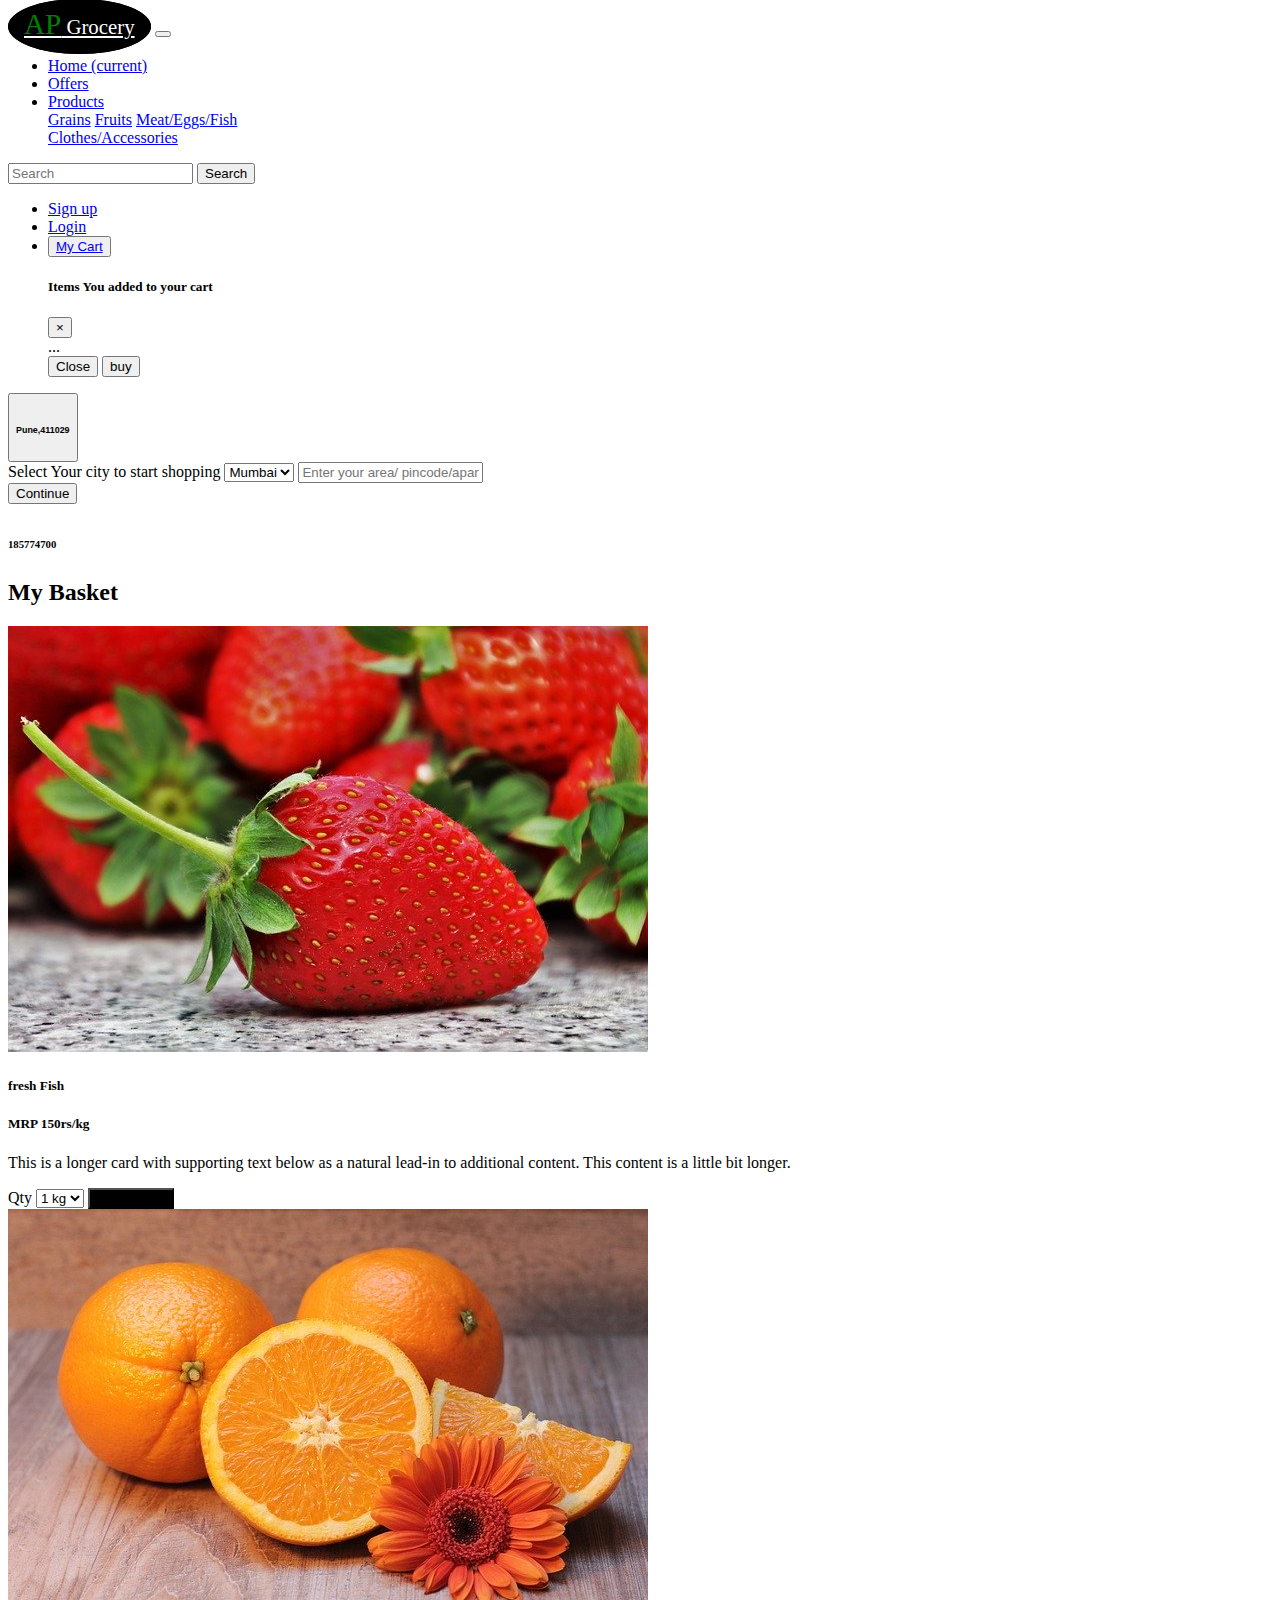
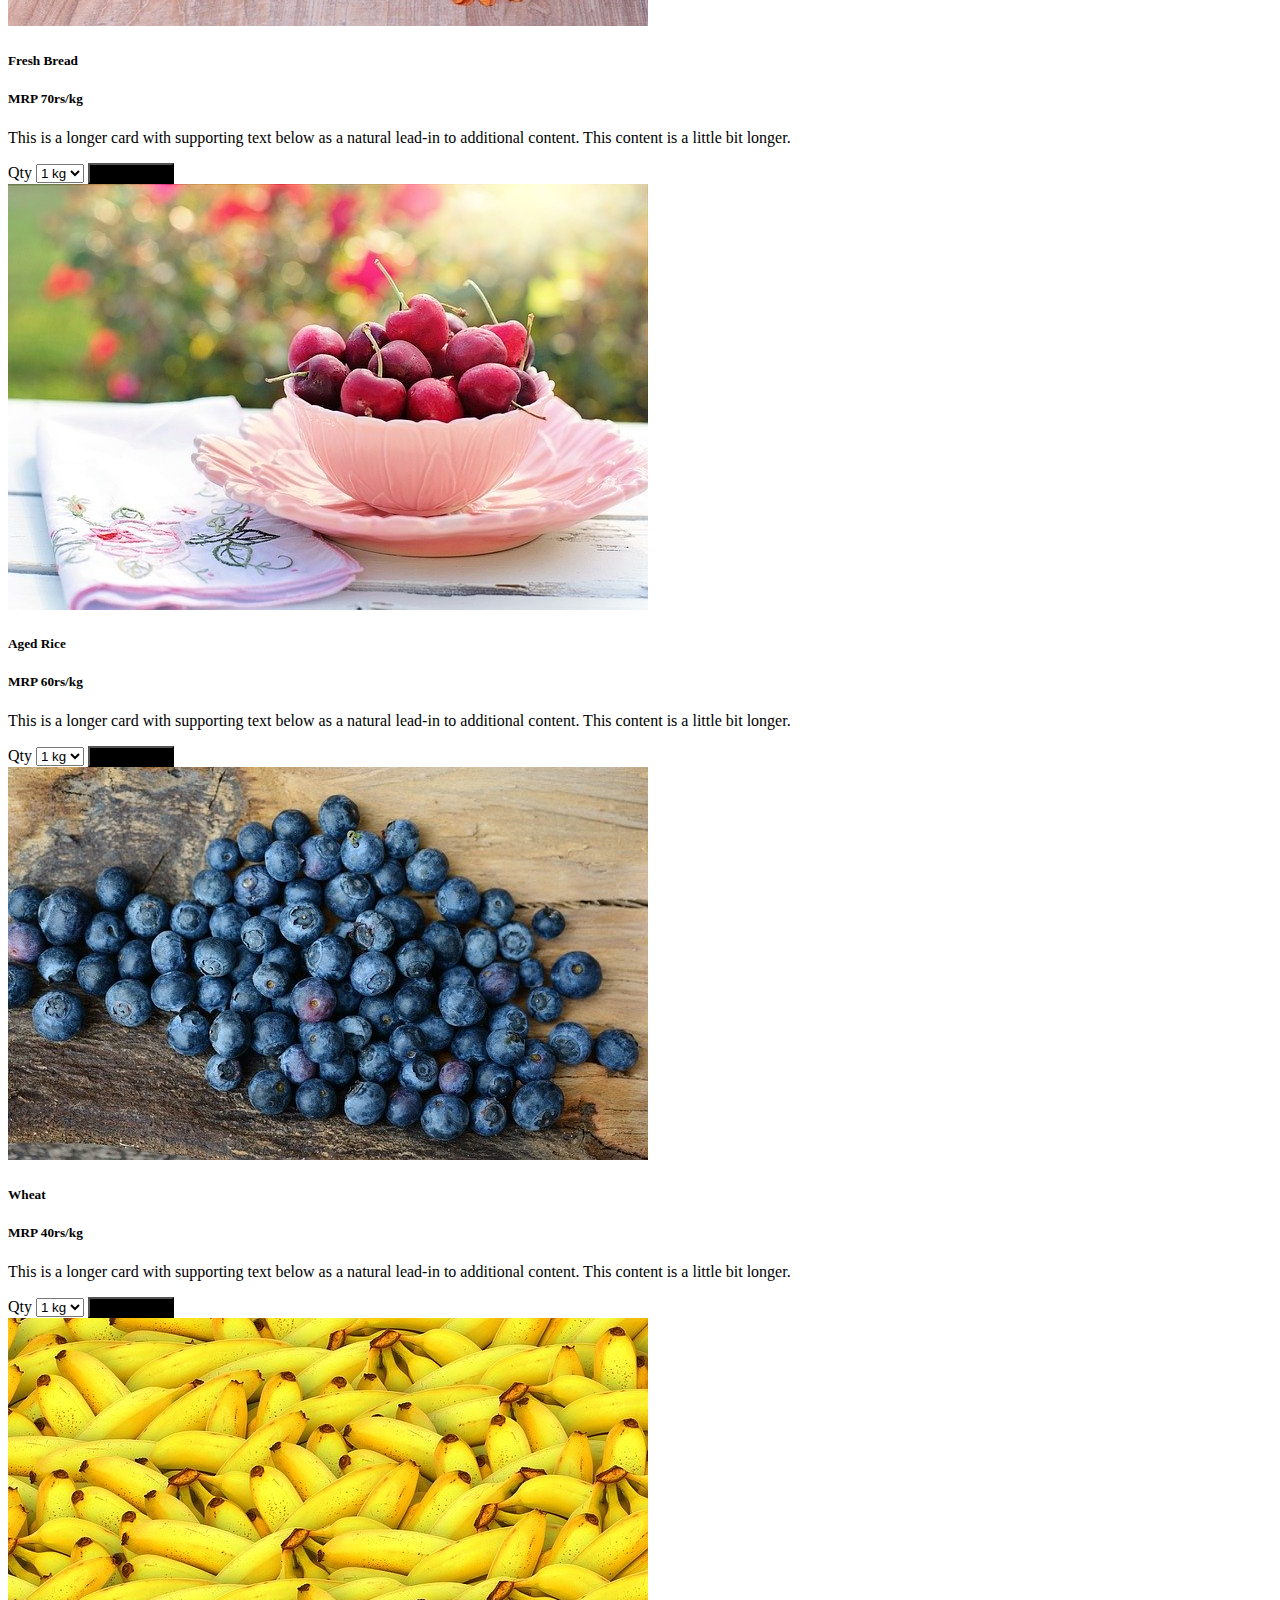
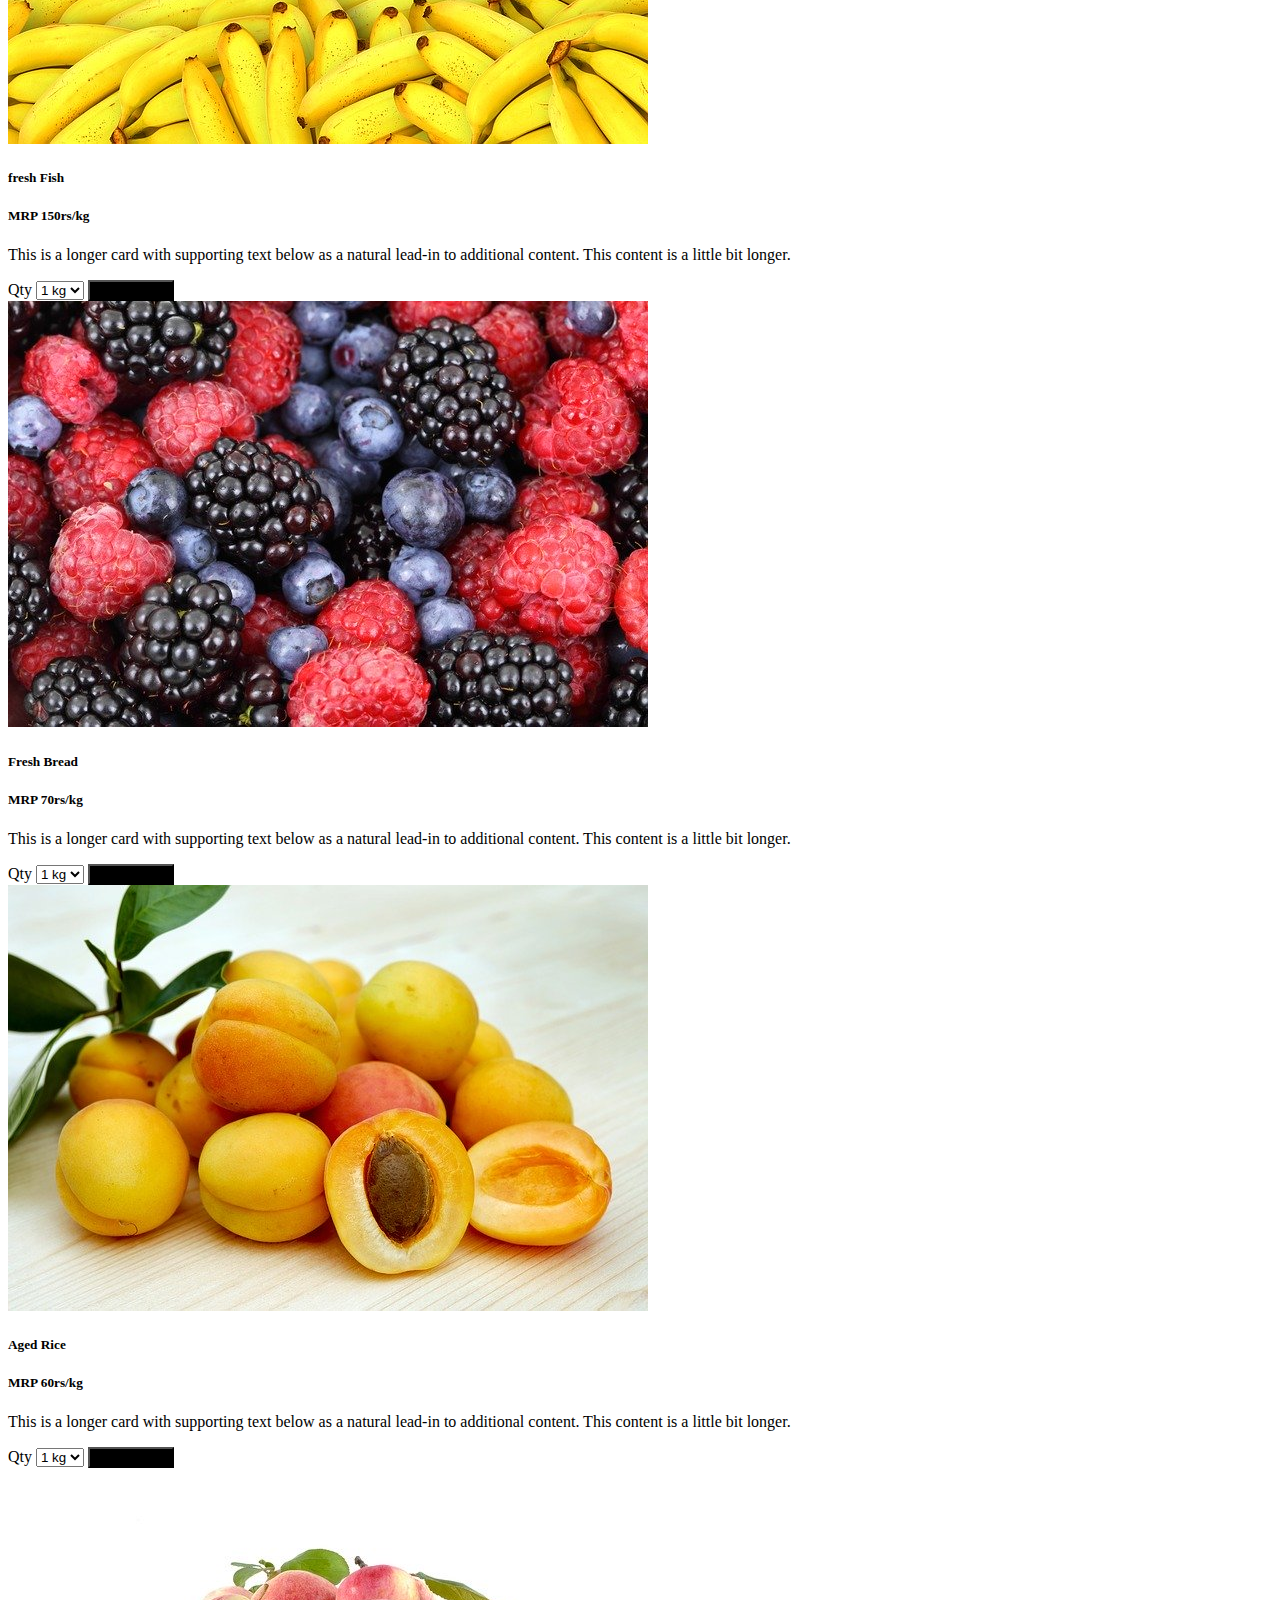
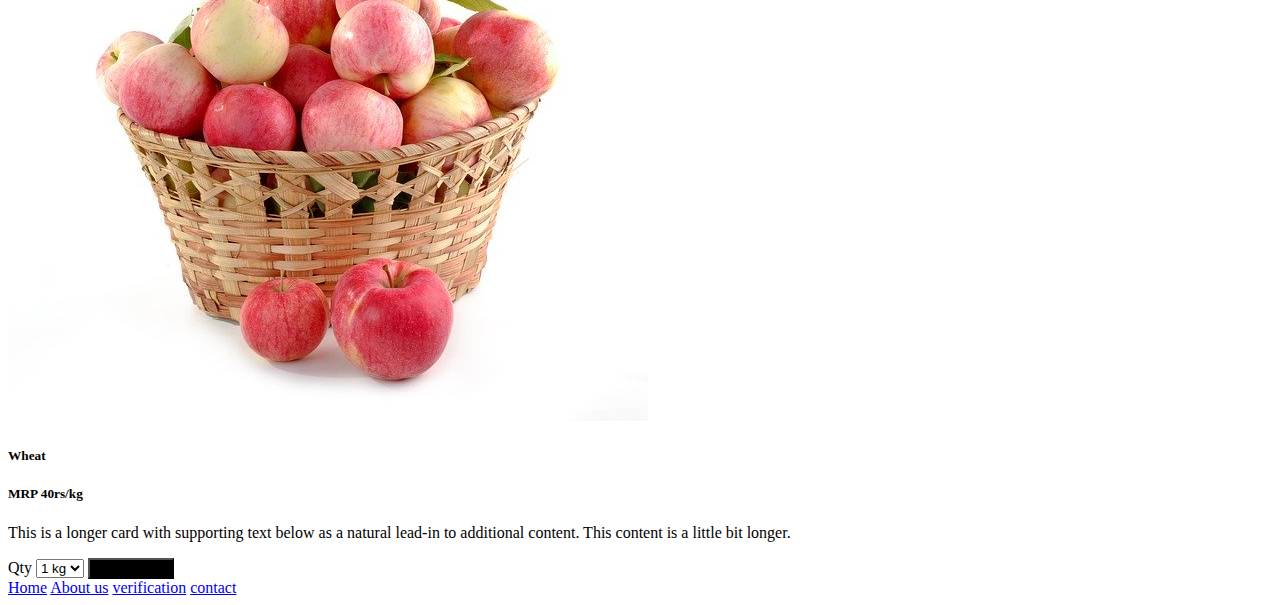
<file: cms/fruit.html>
<!DOCTYPE html>
<html lang="en" dir="ltr">
  <head>
    <meta charset="utf-8">
    <title> Grain</title>
    <link rel="stylesheet" href="https://stackpath.bootstrapcdn.com/bootstrap/4.5.0/css/bootstrap.min.css" integrity="sha384-9aIt2nRpC12Uk9gS9baDl411NQApFmC26EwAOH8WgZl5MYYxFfc+NcPb1dKGj7Sk" crossorigin="anonymous">
    <link rel="stylesheet" href="https://use.fontawesome.com/releases/v5.14.0/css/all.css" integrity="sha384-HzLeBuhoNPvSl5KYnjx0BT+WB0QEEqLprO+NBkkk5gbc67FTaL7XIGa2w1L0Xbgc" crossorigin="anonymous">
    <link rel="stylesheet" href="master.css">

  </head>
  <body>


  <div class= "d-flex justify-content-center">
      <nav class="navbar navbar-expand-lg navbar-light bg-white ">

  <a class="navbar-brand  logo mr-sm-6 text-white" href="#"><span class="logo-text">AP</span>  Grocery</a>
  <button class="navbar-toggler" type="button" data-toggle="collapse" data-target="#navbarSupportedContent" aria-controls="navbarSupportedContent" aria-expanded="false" aria-label="Toggle navigation">
   <span class="navbar-toggler-icon"></span>
  </button>

  <div class="collapse navbar-collapse" id="navbarSupportedContent">
   <ul class="navbar-nav  text-center">
     <li class="nav-item active">
       <a class="nav-link mr-sm-6" href="index.html">Home <span class="sr-only">(current)</span></a>
     </li>
     <li class="nav-item">
       <a class="nav-link mr-sm-6" href="offer.html"><i class="fas fa-tag"></i>Offers</a>
     </li>
     <li class="nav-item dropdown">
       <a class="nav-link dropdown-toggle mr-sm-6" href="#" id="navbarDropdown" role="button" data-toggle="dropdown" aria-haspopup="true" aria-expanded="false">
         Products
       </a>
       <div class="dropdown-menu" aria-labelledby="navbarDropdown">
         <a class="dropdown-item" href="grain.html">Grains</a>
         <a class="dropdown-item" href="fruit.html">Fruits</a>
          <a class="dropdown-item" href="mef.html">Meat/Eggs/Fish</a>
         <div class="dropdown-divider"></div>
         <a class="dropdown-item" href="cloth.html">Clothes/Accessories</a>
       </div>
     </li>

   </ul>
   <div class="mr-sm-6">
   <form class="form-inline  text-center" >
     <input class="form-control " type="search" placeholder="Search" aria-label="Search">
     <button class="btn bg-dark text-white" type="submit">Search</button>
   </form>
   </div>

   <ul class="navbar-nav mr-auto mr-sm-6 ">
   <li class="nav-item">
     <a class="nav-link" href="signup1.html"><i class="fas fa-user-plus"></i>Sign up</a>
   </li>

   <li class="nav-item ">
     <a class="nav-link" href="login.html"><i class="fas fa-sign-in-alt"></i>Login</a>
   </li>

   <li class="nav-item">

     <button type="button" class="btn " data-toggle="modal" data-target="#exampleModal">
    <a class="nav-link" href="#"> <i class="fas fa-shopping-cart"></i>My Cart</a>
  </button>

  <!-- Modal -->
  <div class="modal fade" id="exampleModal" tabindex="-1" role="dialog" aria-labelledby="exampleModalLabel" aria-hidden="true">
    <div class="modal-dialog">
      <div class="modal-content">
        <div class="modal-header">
          <h5 class="modal-title" id="exampleModalLabel">Items  You added  to your cart</h5>
          <button type="button" class="close" data-dismiss="modal" aria-label="Close">
            <span aria-hidden="true">&times;</span>
          </button>
        </div>
        <div class="modal-body">
          ...
        </div>
        <div class="modal-footer">
          <button type="button" class="btn btn-secondary" data-dismiss="modal">Close</button>
          <button type="button" class="btn btn-primary">buy</button>
        </div>
      </div>
    </div>
  </div>
   </li>
   </ul>
  </div>

  <button type="button" class="btn" data-toggle="modal" data-target="#staticBackdrop">
    <h6><span class="badge badge-secondary"><span style="font-size: 2em; color: Tomato;"><i class="fas fa-map-marker-alt"></span></i>Pune,411029</span></h6>

  </button>

  <!-- Modal -->
  <div class="modal fade" id="staticBackdrop" data-backdrop="static" data-keyboard="false" tabindex="-1" role="dialog" aria-labelledby="staticBackdropLabel" aria-hidden="true">
    <div class="modal-dialog">
      <div class="modal-content">

        <div class="modal-body">
          <form class="form group text-center" >
         <label> Select Your city to start shopping</label>
            <select class="custom-select">
    <option selected>Mumbai</option>
    <option value="1">Solapur</option>
    <option value="2">Nashik</option>
    <option value="3">Thane</option>
  </select>

  <input type="text" class="form-control mt-3" id="formGroupExampleInput" placeholder="Enter your area/ pincode/apartment/">
          </form>
        </div>
        <div class="modal-footer">
          <button type="button" class="btn  bg-dark text-white" data-dismiss="modal">Continue</button>

        </div>
      </div>
    </div>
  </div>
  <h6> <span class="badge badge-secondary mr-3"> <span style="font-size: 2em; color: Tomato;"><i class="fas fa-phone-square-alt"></i></span> 185774700</span></h6>
  </nav>
  </div>












  <div> <h2 class="text-center"> My Basket </h2></div>
  <div class="container ">
  <div class="row row-cols-1 row-cols-sm-4">
    <div class="col mb-4">
      <div class="card h-100">
        <img src="img/fruits/strawberrie.jpg" class="card-img-top" alt="fish1">
        <div class="card-body text-center">
          <h5 class="card-title">fresh Fish </h5>
          <h5 class="card-title">MRP 150rs/kg</h5>
         <p class="card-text">This is a longer card with supporting text below as a natural lead-in to additional content. This content is a little bit longer.</p>
    <form class="form group text-center" >
      <label> Qty </label>
      <select class="custom-select ">

  <option selected>1 kg</option>
  <option value="1">2 kg</option>
  <option value="2">3 kg</option>
  <option value="3">4 kg</option>
  </select>
          <button class="btn text-white mt-2 " style=" background-color:rgb(0,0,0);"><i class="fas fa-shopping-cart"></i>Add To Cart</button>

  </form>
        </div>
      </div>
    </div>
    <div class="col mb-4">
      <div class="card h-100">
        <img src="img/fruits/orange.jpg" class="card-img-top" alt="...">
        <div class="card-body">
          <h5 class="card-title">Fresh Bread </h5>
          <h5 class="card-title">MRP 70rs/kg</h5>
         <p class="card-text">This is a longer card with supporting text below as a natural lead-in to additional content. This content is a little bit longer.</p>
    <form class="form group text-center" >
      <label> Qty </label>
      <select class="custom-select ">

  <option selected>1 kg</option>
  <option value="1">2 kg</option>
  <option value="2">3 kg</option>
  <option value="3">4 kg</option>
  </select>
          <button class="btn text-white mt-2 " style=" background-color:rgb(0,0,0);"><i class="fas fa-shopping-cart"></i>Add To Cart</button>

  </form>
        </div>
      </div>
    </div>
    <div class="col mb-4">
      <div class="card h-100">
        <img src="img/fruits/cherries.jpg" class="card-img-top" alt="...">
        <div class="card-body">
          <h5 class="card-title">Aged Rice </h5>
          <h5 class="card-title">MRP 60rs/kg</h5>
         <p class="card-text">This is a longer card with supporting text below as a natural lead-in to additional content. This content is a little bit longer.</p>
    <form class="form group text-center" >
      <label> Qty </label>
      <select class="custom-select ">

  <option selected>1 kg</option>
  <option value="1">2 kg</option>
  <option value="2">3 kg</option>
  <option value="3">4 kg</option>
  </select>
          <button class="btn text-white mt-2 " style=" background-color:rgb(0,0,0);"><i class="fas fa-shopping-cart"></i>Add To Cart</button>

  </form>
        </div>
      </div>
    </div>
    <div class="col mb-4">
      <div class="card h-100">
        <img src="img/fruits/blueberries.jpg" class="card-img-top" alt="...">
        <div class="card-body">
          <h5 class="card-title">Wheat </h5>
          <h5 class="card-title">MRP 40rs/kg</h5>
         <p class="card-text">This is a longer card with supporting text below as a natural lead-in to additional content. This content is a little bit longer.</p>
    <form class="form group text-center" >
      <label> Qty </label>
      <select class="custom-select ">

  <option selected>1 kg</option>
  <option value="1">2 kg</option>
  <option value="2">3 kg</option>
  <option value="3">4 kg</option>
  </select>
          <button class="btn text-white mt-2 " style=" background-color:rgb(0,0,0);"><i class="fas fa-shopping-cart"></i>Add To Cart</button>

  </form>
        </div>
      </div>
    </div>
  </div>
  </div>





  <div class="container ">
  <div class="row row-cols-1 row-cols-sm-4">
    <div class="col mb-4">
      <div class="card h-100">
        <img src="img/fruits/bananas.jpg" class="card-img-top" alt="fish1">
        <div class="card-body text-center">
          <h5 class="card-title">fresh Fish </h5>
          <h5 class="card-title">MRP 150rs/kg</h5>
         <p class="card-text">This is a longer card with supporting text below as a natural lead-in to additional content. This content is a little bit longer.</p>
    <form class="form group text-center" >
      <label> Qty </label>
      <select class="custom-select ">

  <option selected>1 kg</option>
  <option value="1">2 kg</option>
  <option value="2">3 kg</option>
  <option value="3">4 kg</option>
  </select>
          <button class="btn text-white mt-2 " style=" background-color:rgb(0,0,0);"><i class="fas fa-shopping-cart"></i>Add To Cart</button>

  </form>
        </div>
      </div>
    </div>
    <div class="col mb-4">
      <div class="card h-100">
        <img src="img/fruits/background-2277_640.jpg" class="card-img-top" alt="...">
        <div class="card-body">
          <h5 class="card-title">Fresh Bread </h5>
          <h5 class="card-title">MRP 70rs/kg</h5>
         <p class="card-text">This is a longer card with supporting text below as a natural lead-in to additional content. This content is a little bit longer.</p>
    <form class="form group text-center" >
      <label> Qty </label>
      <select class="custom-select ">

  <option selected>1 kg</option>
  <option value="1">2 kg</option>
  <option value="2">3 kg</option>
  <option value="3">4 kg</option>
  </select>
          <button class="btn text-white mt-2 " style=" background-color:rgb(0,0,0);"><i class="fas fa-shopping-cart"></i>Add To Cart</button>

  </form>
        </div>
      </div>
    </div>
    <div class="col mb-4">
      <div class="card h-100">
        <img src="img/fruits/apricots.jpg" class="card-img-top" alt="...">
        <div class="card-body">
          <h5 class="card-title">Aged Rice </h5>
          <h5 class="card-title">MRP 60rs/kg</h5>
         <p class="card-text">This is a longer card with supporting text below as a natural lead-in to additional content. This content is a little bit longer.</p>
    <form class="form group text-center" >
      <label> Qty </label>
      <select class="custom-select ">

  <option selected>1 kg</option>
  <option value="1">2 kg</option>
  <option value="2">3 kg</option>
  <option value="3">4 kg</option>
  </select>
          <button class="btn text-white mt-2 " style=" background-color:rgb(0,0,0);"><i class="fas fa-shopping-cart"></i>Add To Cart</button>

  </form>
        </div>
      </div>
    </div>
    <div class="col mb-4">
      <div class="card h-100">
        <img src="img/fruits/apples.jpg" class="card-img-top" alt="...">
        <div class="card-body">
          <h5 class="card-title">Wheat </h5>
          <h5 class="card-title">MRP 40rs/kg</h5>
         <p class="card-text">This is a longer card with supporting text below as a natural lead-in to additional content. This content is a little bit longer.</p>
    <form class="form group text-center" >
      <label> Qty </label>
      <select class="custom-select ">

  <option selected>1 kg</option>
  <option value="1">2 kg</option>
  <option value="2">3 kg</option>
  <option value="3">4 kg</option>
  </select>
          <button class="btn text-white mt-2 " style=" background-color:rgb(0,0,0);"><i class="fas fa-shopping-cart"></i>Add To Cart</button>

  </form>
        </div>
      </div>
    </div>
  </div>
  </div>








    <footer>
      <div class="col-md-12">
      <div class="col">
      <div class="card">
    <div class="card-body bg-light" >

     <a href="#" class=" card-link">Home</a>
     <a href="#" class="card-link">About us</a>
     <a href="#" class="card-link">verification</a>
     <a href="#" class="card-link">contact</a>
    </div>
    </div>
    </div>
    </div>
    </footer>
        <script src="https://code.jquery.com/jquery-3.5.1.slim.min.js" integrity="sha384-DfXdz2htPH0lsSSs5nCTpuj/zy4C+OGpamoFVy38MVBnE+IbbVYUew+OrCXaRkfj" crossorigin="anonymous"></script>
        <script src="https://cdn.jsdelivr.net/npm/popper.js@1.16.0/dist/umd/popper.min.js" integrity="sha384-Q6E9RHvbIyZFJoft+2mJbHaEWldlvI9IOYy5n3zV9zzTtmI3UksdQRVvoxMfooAo" crossorigin="anonymous"></script>
        <script src="https://stackpath.bootstrapcdn.com/bootstrap/4.5.0/js/bootstrap.min.js" integrity="sha384-OgVRvuATP1z7JjHLkuOU7Xw704+h835Lr+6QL9UvYjZE3Ipu6Tp75j7Bh/kR0JKI" crossorigin="anonymous"></script>
      </body>

</html>
</file>
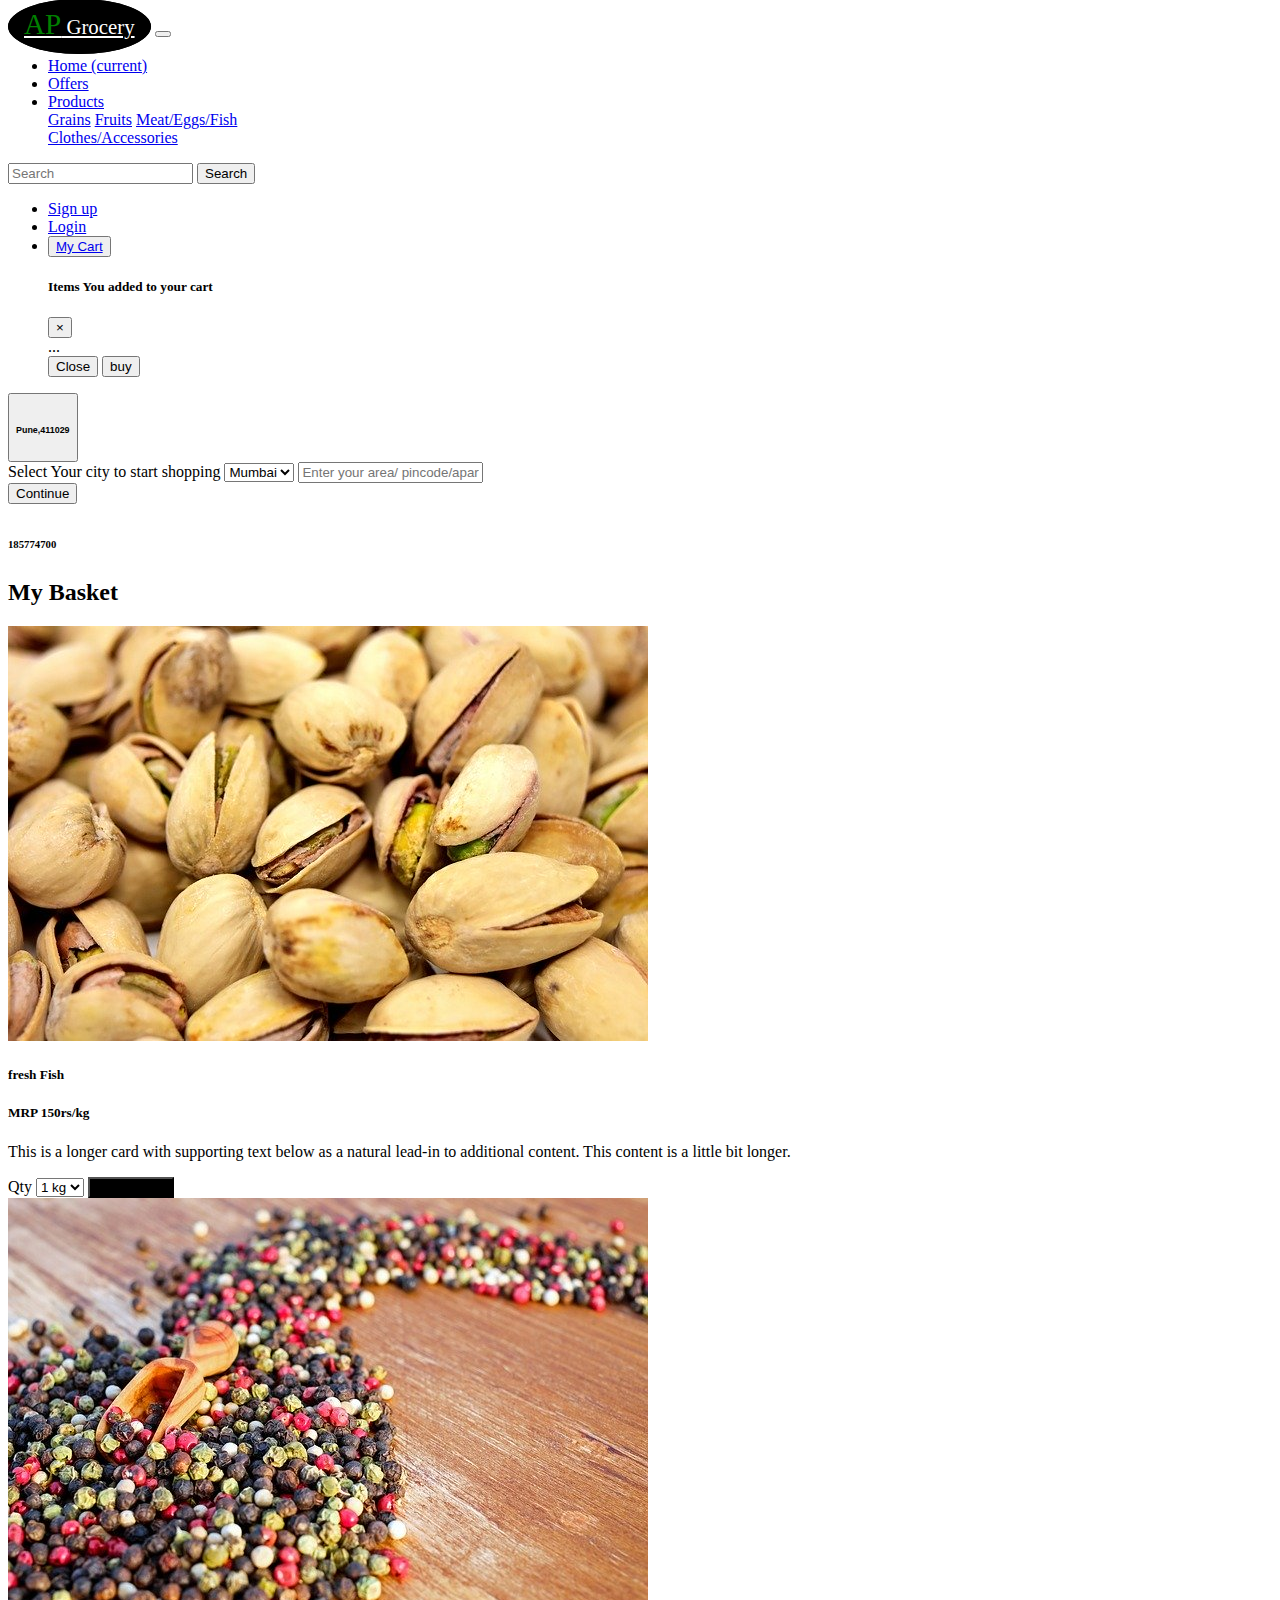
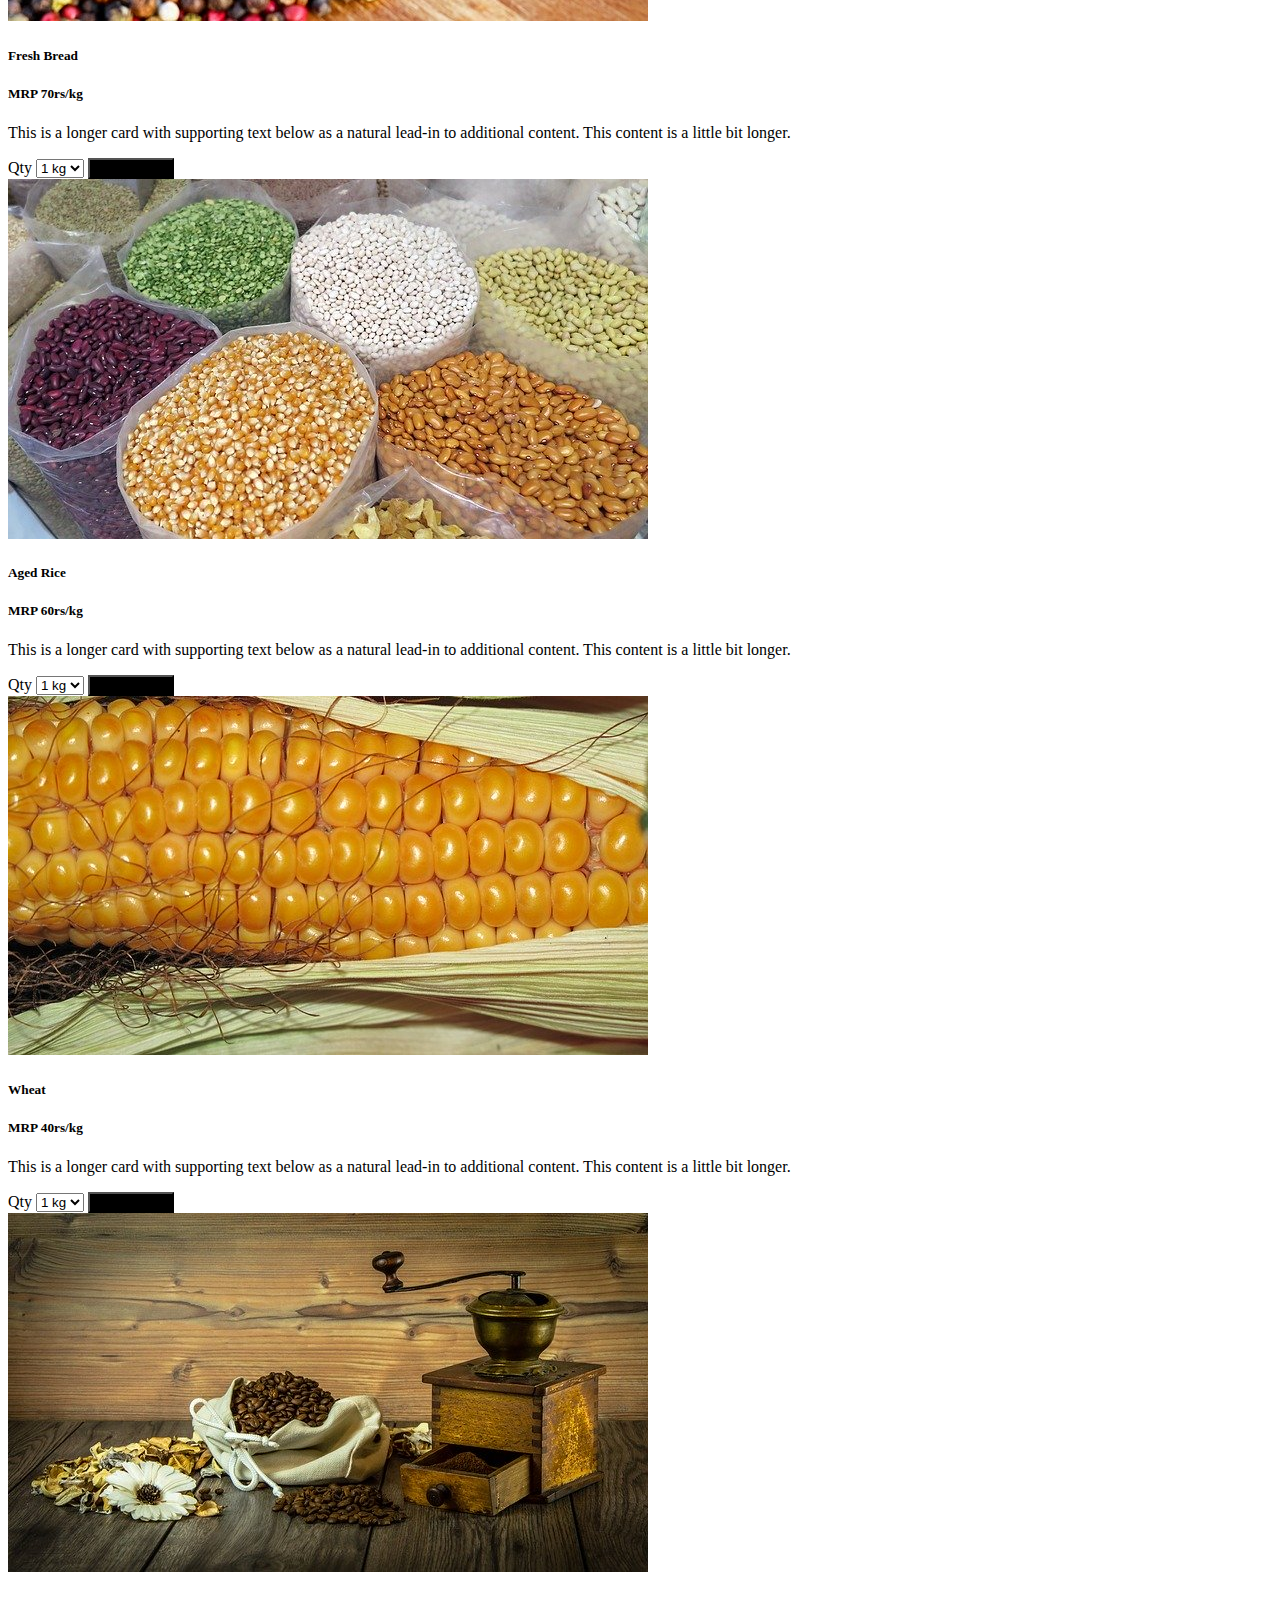
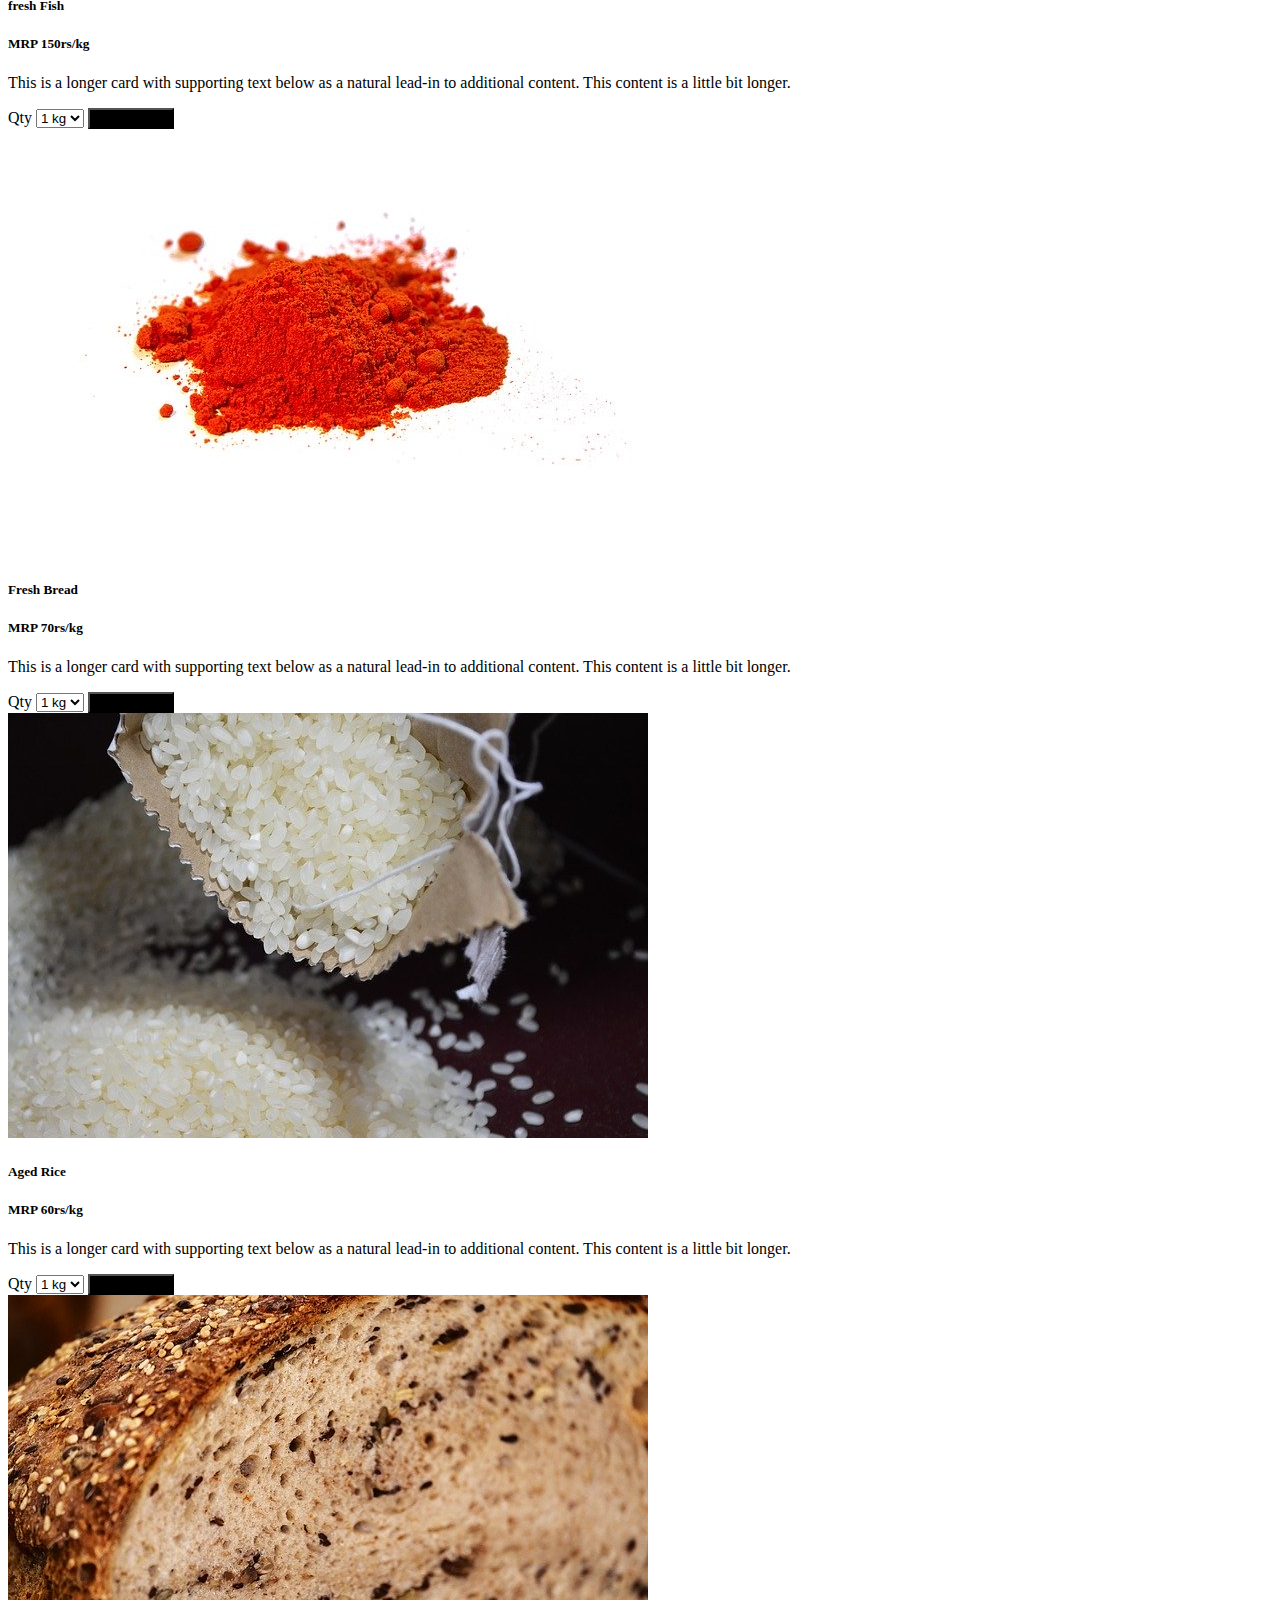
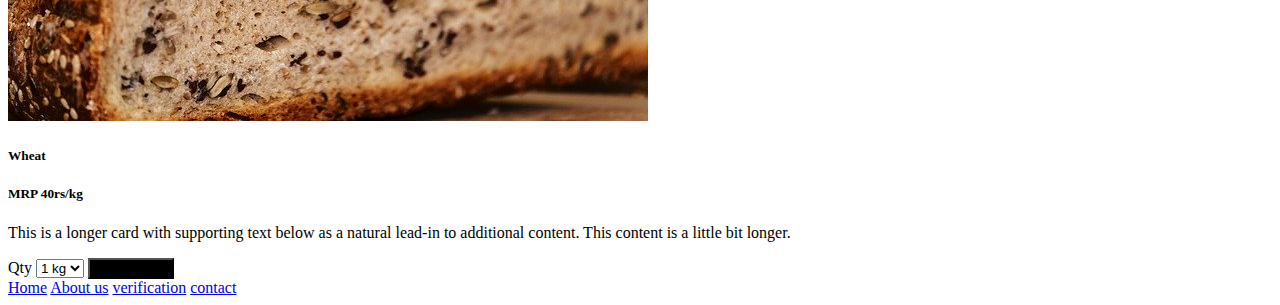
<file: cms/grain.html>
<!DOCTYPE html>
<html lang="en" dir="ltr">
  <head>
    <meta charset="utf-8">
    <title> Grain</title>
    <link rel="stylesheet" href="https://stackpath.bootstrapcdn.com/bootstrap/4.5.0/css/bootstrap.min.css" integrity="sha384-9aIt2nRpC12Uk9gS9baDl411NQApFmC26EwAOH8WgZl5MYYxFfc+NcPb1dKGj7Sk" crossorigin="anonymous">
    <link rel="stylesheet" href="https://use.fontawesome.com/releases/v5.14.0/css/all.css" integrity="sha384-HzLeBuhoNPvSl5KYnjx0BT+WB0QEEqLprO+NBkkk5gbc67FTaL7XIGa2w1L0Xbgc" crossorigin="anonymous">
    <link rel="stylesheet" href="master.css">

  </head>
  <body>


  <div class= "d-flex justify-content-center">
      <nav class="navbar navbar-expand-lg navbar-light bg-white ">

  <a class="navbar-brand  logo mr-sm-6 text-white" href="#"><span class="logo-text">AP</span>  Grocery</a>
  <button class="navbar-toggler" type="button" data-toggle="collapse" data-target="#navbarSupportedContent" aria-controls="navbarSupportedContent" aria-expanded="false" aria-label="Toggle navigation">
   <span class="navbar-toggler-icon"></span>
  </button>

  <div class="collapse navbar-collapse" id="navbarSupportedContent">
   <ul class="navbar-nav  text-center">
     <li class="nav-item active">
       <a class="nav-link mr-sm-6" href="index.html">Home <span class="sr-only">(current)</span></a>
     </li>
     <li class="nav-item">
       <a class="nav-link mr-sm-6" href="offer.html"><i class="fas fa-tag"></i>Offers</a>
     </li>
     <li class="nav-item dropdown">
       <a class="nav-link dropdown-toggle mr-sm-6" href="#" id="navbarDropdown" role="button" data-toggle="dropdown" aria-haspopup="true" aria-expanded="false">
         Products
       </a>
       <div class="dropdown-menu" aria-labelledby="navbarDropdown">
         <a class="dropdown-item" href="grain.html">Grains</a>
         <a class="dropdown-item" href="fruit.html">Fruits</a>
          <a class="dropdown-item" href="mef.html">Meat/Eggs/Fish</a>
         <div class="dropdown-divider"></div>
         <a class="dropdown-item" href="cloth.html">Clothes/Accessories</a>
       </div>
     </li>

   </ul>
   <div class="mr-sm-6">
   <form class="form-inline  text-center" >
     <input class="form-control " type="search" placeholder="Search" aria-label="Search">
     <button class="btn bg-dark text-white" type="submit">Search</button>
   </form>
   </div>

   <ul class="navbar-nav mr-auto mr-sm-6 ">
   <li class="nav-item">
     <a class="nav-link" href="signup1.html"><i class="fas fa-user-plus"></i>Sign up</a>
   </li>

   <li class="nav-item ">
     <a class="nav-link" href="login.html"><i class="fas fa-sign-in-alt"></i>Login</a>
   </li>

   <li class="nav-item">

     <button type="button" class="btn " data-toggle="modal" data-target="#exampleModal">
    <a class="nav-link" href="#"> <i class="fas fa-shopping-cart"></i>My Cart</a>
  </button>

  <!-- Modal -->
  <div class="modal fade" id="exampleModal" tabindex="-1" role="dialog" aria-labelledby="exampleModalLabel" aria-hidden="true">
    <div class="modal-dialog">
      <div class="modal-content">
        <div class="modal-header">
          <h5 class="modal-title" id="exampleModalLabel">Items  You added  to your cart</h5>
          <button type="button" class="close" data-dismiss="modal" aria-label="Close">
            <span aria-hidden="true">&times;</span>
          </button>
        </div>
        <div class="modal-body">
          ...
        </div>
        <div class="modal-footer">
          <button type="button" class="btn btn-secondary" data-dismiss="modal">Close</button>
          <button type="button" class="btn btn-primary">buy</button>
        </div>
      </div>
    </div>
  </div>
   </li>
   </ul>
  </div>

  <button type="button" class="btn" data-toggle="modal" data-target="#staticBackdrop">
    <h6><span class="badge badge-secondary"><span style="font-size: 2em; color: Tomato;"><i class="fas fa-map-marker-alt"></span></i>Pune,411029</span></h6>

  </button>

  <!-- Modal -->
  <div class="modal fade" id="staticBackdrop" data-backdrop="static" data-keyboard="false" tabindex="-1" role="dialog" aria-labelledby="staticBackdropLabel" aria-hidden="true">
    <div class="modal-dialog">
      <div class="modal-content">

        <div class="modal-body">
          <form class="form group text-center" >
         <label> Select Your city to start shopping</label>
            <select class="custom-select">
    <option selected>Mumbai</option>
    <option value="1">Solapur</option>
    <option value="2">Nashik</option>
    <option value="3">Thane</option>
  </select>

  <input type="text" class="form-control mt-3" id="formGroupExampleInput" placeholder="Enter your area/ pincode/apartment/">
          </form>
        </div>
        <div class="modal-footer">
          <button type="button" class="btn  bg-dark text-white" data-dismiss="modal">Continue</button>

        </div>
      </div>
    </div>
  </div>
  <h6> <span class="badge badge-secondary mr-3"> <span style="font-size: 2em; color: Tomato;"><i class="fas fa-phone-square-alt"></i></span> 185774700</span></h6>
  </nav>
  </div>






  <div> <h2 class="text-center"> My Basket </h2></div>
  <div class="container ">
  <div class="row row-cols-1 row-cols-sm-4">
    <div class="col mb-4">
      <div class="card h-100">
        <img src="img/grain/pista.jpg" class="card-img-top" alt="fish1">
        <div class="card-body text-center">
          <h5 class="card-title">fresh Fish </h5>
          <h5 class="card-title">MRP 150rs/kg</h5>
         <p class="card-text">This is a longer card with supporting text below as a natural lead-in to additional content. This content is a little bit longer.</p>
    <form class="form group text-center" >
      <label> Qty </label>
      <select class="custom-select ">

  <option selected>1 kg</option>
  <option value="1">2 kg</option>
  <option value="2">3 kg</option>
  <option value="3">4 kg</option>
  </select>
          <button class="btn text-white mt-2 " style=" background-color:rgb(0,0,0);"><i class="fas fa-shopping-cart"></i>Add To Cart</button>

  </form>
        </div>
      </div>
    </div>
    <div class="col mb-4">
      <div class="card h-100">
        <img src="img/grain/pepper.jpg" class="card-img-top" alt="...">
        <div class="card-body">
          <h5 class="card-title">Fresh Bread </h5>
          <h5 class="card-title">MRP 70rs/kg</h5>
         <p class="card-text">This is a longer card with supporting text below as a natural lead-in to additional content. This content is a little bit longer.</p>
    <form class="form group text-center" >
      <label> Qty </label>
      <select class="custom-select ">

  <option selected>1 kg</option>
  <option value="1">2 kg</option>
  <option value="2">3 kg</option>
  <option value="3">4 kg</option>
  </select>
          <button class="btn text-white mt-2 " style=" background-color:rgb(0,0,0);"><i class="fas fa-shopping-cart"></i>Add To Cart</button>

  </form>
        </div>
      </div>
    </div>
    <div class="col mb-4">
      <div class="card h-100">
        <img src="img/grain/grain.jpg" class="card-img-top" alt="...">
        <div class="card-body">
          <h5 class="card-title">Aged Rice </h5>
          <h5 class="card-title">MRP 60rs/kg</h5>
         <p class="card-text">This is a longer card with supporting text below as a natural lead-in to additional content. This content is a little bit longer.</p>
    <form class="form group text-center" >
      <label> Qty </label>
      <select class="custom-select ">

  <option selected>1 kg</option>
  <option value="1">2 kg</option>
  <option value="2">3 kg</option>
  <option value="3">4 kg</option>
  </select>
          <button class="btn text-white mt-2 " style=" background-color:rgb(0,0,0);"><i class="fas fa-shopping-cart"></i>Add To Cart</button>

  </form>
        </div>
      </div>
    </div>
    <div class="col mb-4">
      <div class="card h-100">
        <img src="img/grain/corn.jpg" class="card-img-top" alt="...">
        <div class="card-body">
          <h5 class="card-title">Wheat </h5>
          <h5 class="card-title">MRP 40rs/kg</h5>
         <p class="card-text">This is a longer card with supporting text below as a natural lead-in to additional content. This content is a little bit longer.</p>
    <form class="form group text-center" >
      <label> Qty </label>
      <select class="custom-select ">

  <option selected>1 kg</option>
  <option value="1">2 kg</option>
  <option value="2">3 kg</option>
  <option value="3">4 kg</option>
  </select>
          <button class="btn text-white mt-2 " style=" background-color:rgb(0,0,0);"><i class="fas fa-shopping-cart"></i>Add To Cart</button>

  </form>
        </div>
      </div>
    </div>
  </div>
  </div>





  <div class="container ">
  <div class="row row-cols-1 row-cols-sm-4">
    <div class="col mb-4">
      <div class="card h-100">
        <img src="img/grain/coffee.jpg" class="card-img-top" alt="fish1">
        <div class="card-body text-center">
          <h5 class="card-title">fresh Fish </h5>
          <h5 class="card-title">MRP 150rs/kg</h5>
         <p class="card-text">This is a longer card with supporting text below as a natural lead-in to additional content. This content is a little bit longer.</p>
    <form class="form group text-center" >
      <label> Qty </label>
      <select class="custom-select ">

  <option selected>1 kg</option>
  <option value="1">2 kg</option>
  <option value="2">3 kg</option>
  <option value="3">4 kg</option>
  </select>
          <button class="btn text-white mt-2 " style=" background-color:rgb(0,0,0);"><i class="fas fa-shopping-cart"></i>Add To Cart</button>

  </form>
        </div>
      </div>
    </div>
    <div class="col mb-4">
      <div class="card h-100">
        <img src="img/grain/clear.jpg" class="card-img-top" alt="...">
        <div class="card-body">
          <h5 class="card-title">Fresh Bread </h5>
          <h5 class="card-title">MRP 70rs/kg</h5>
         <p class="card-text">This is a longer card with supporting text below as a natural lead-in to additional content. This content is a little bit longer.</p>
    <form class="form group text-center" >
      <label> Qty </label>
      <select class="custom-select ">

  <option selected>1 kg</option>
  <option value="1">2 kg</option>
  <option value="2">3 kg</option>
  <option value="3">4 kg</option>
  </select>
          <button class="btn text-white mt-2 " style=" background-color:rgb(0,0,0);"><i class="fas fa-shopping-cart"></i>Add To Cart</button>

  </form>
        </div>
      </div>
    </div>
    <div class="col mb-4">
      <div class="card h-100">
        <img src="img/grain/rice.jpg" class="card-img-top" alt="...">
        <div class="card-body">
          <h5 class="card-title">Aged Rice </h5>
          <h5 class="card-title">MRP 60rs/kg</h5>
         <p class="card-text">This is a longer card with supporting text below as a natural lead-in to additional content. This content is a little bit longer.</p>
    <form class="form group text-center" >
      <label> Qty </label>
      <select class="custom-select ">

  <option selected>1 kg</option>
  <option value="1">2 kg</option>
  <option value="2">3 kg</option>
  <option value="3">4 kg</option>
  </select>
          <button class="btn text-white mt-2 " style=" background-color:rgb(0,0,0);"><i class="fas fa-shopping-cart"></i>Add To Cart</button>

  </form>
        </div>
      </div>
    </div>
    <div class="col mb-4">
      <div class="card h-100">
        <img src="img/grain/bread.jpg" class="card-img-top" alt="...">
        <div class="card-body">
          <h5 class="card-title">Wheat </h5>
          <h5 class="card-title">MRP 40rs/kg</h5>
         <p class="card-text">This is a longer card with supporting text below as a natural lead-in to additional content. This content is a little bit longer.</p>
    <form class="form group text-center" >
      <label> Qty </label>
      <select class="custom-select ">

  <option selected>1 kg</option>
  <option value="1">2 kg</option>
  <option value="2">3 kg</option>
  <option value="3">4 kg</option>
  </select>
          <button class="btn text-white mt-2 " style=" background-color:rgb(0,0,0);"><i class="fas fa-shopping-cart"></i>Add To Cart</button>

  </form>
        </div>
      </div>
    </div>
  </div>
  </div>





    <footer>
      <div class="col-md-12">
      <div class="col">
      <div class="card">
    <div class="card-body bg-light" >

     <a href="#" class=" card-link">Home</a>
     <a href="#" class="card-link">About us</a>
     <a href="#" class="card-link">verification</a>
     <a href="#" class="card-link">contact</a>
    </div>
    </div>
    </div>
    </div>
    </footer>
        <script src="https://code.jquery.com/jquery-3.5.1.slim.min.js" integrity="sha384-DfXdz2htPH0lsSSs5nCTpuj/zy4C+OGpamoFVy38MVBnE+IbbVYUew+OrCXaRkfj" crossorigin="anonymous"></script>
        <script src="https://cdn.jsdelivr.net/npm/popper.js@1.16.0/dist/umd/popper.min.js" integrity="sha384-Q6E9RHvbIyZFJoft+2mJbHaEWldlvI9IOYy5n3zV9zzTtmI3UksdQRVvoxMfooAo" crossorigin="anonymous"></script>
        <script src="https://stackpath.bootstrapcdn.com/bootstrap/4.5.0/js/bootstrap.min.js" integrity="sha384-OgVRvuATP1z7JjHLkuOU7Xw704+h835Lr+6QL9UvYjZE3Ipu6Tp75j7Bh/kR0JKI" crossorigin="anonymous"></script>
      </body>

</html>
</file>
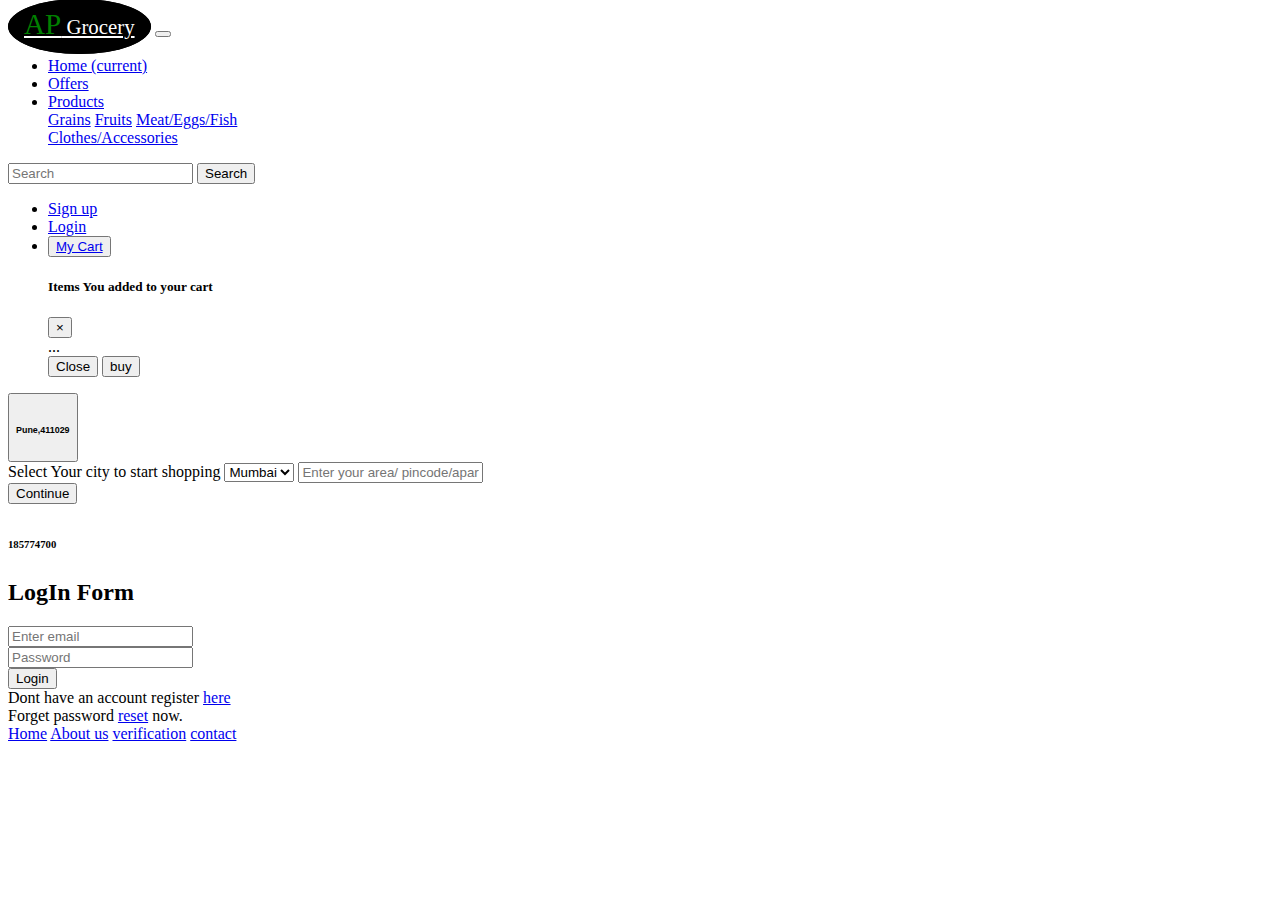
<file: cms/login.html>
<!DOCTYPE html>
<html lang="en" dir="ltr">
  <head>
    <meta charset="utf-8">
    <title>signup Page</title>
    <link rel="stylesheet" href="master.css">
    <link rel="stylesheet" href="https://stackpath.bootstrapcdn.com/bootstrap/4.5.0/css/bootstrap.min.css" integrity="sha384-9aIt2nRpC12Uk9gS9baDl411NQApFmC26EwAOH8WgZl5MYYxFfc+NcPb1dKGj7Sk" crossorigin="anonymous">
    <link rel="stylesheet" href="https://use.fontawesome.com/releases/v5.14.0/css/all.css" integrity="sha384-HzLeBuhoNPvSl5KYnjx0BT+WB0QEEqLprO+NBkkk5gbc67FTaL7XIGa2w1L0Xbgc" crossorigin="anonymous">

  </head>
  <body>


    <div class= "d-flex justify-content-center">
        <nav class="navbar navbar-expand-lg navbar-light bg-white ">

    <a class="navbar-brand  logo mr-sm-6 text-white" href="#"><span class="logo-text">AP</span>  Grocery</a>
    <button class="navbar-toggler" type="button" data-toggle="collapse" data-target="#navbarSupportedContent" aria-controls="navbarSupportedContent" aria-expanded="false" aria-label="Toggle navigation">
     <span class="navbar-toggler-icon"></span>
    </button>

    <div class="collapse navbar-collapse" id="navbarSupportedContent">
     <ul class="navbar-nav  text-center">
       <li class="nav-item active">
         <a class="nav-link mr-sm-6" href="index.html">Home <span class="sr-only">(current)</span></a>
       </li>
       <li class="nav-item">
         <a class="nav-link mr-sm-6" href="offer.html"><i class="fas fa-tag"></i>Offers</a>
       </li>
       <li class="nav-item dropdown">
         <a class="nav-link dropdown-toggle mr-sm-6" href="#" id="navbarDropdown" role="button" data-toggle="dropdown" aria-haspopup="true" aria-expanded="false">
           Products
         </a>
         <div class="dropdown-menu" aria-labelledby="navbarDropdown">
           <a class="dropdown-item" href="grain">Grains</a>
           <a class="dropdown-item" href="fruit">Fruits</a>
            <a class="dropdown-item" href="mef">Meat/Eggs/Fish</a>
           <div class="dropdown-divider"></div>
           <a class="dropdown-item" href="cloth.html">Clothes/Accessories</a>
         </div>
       </li>

     </ul>
     <div class="mr-sm-6">
     <form class="form-inline  text-center" >
       <input class="form-control mr-sm-2" type="search" placeholder="Search" aria-label="Search">
       <button class="btn bg-dark text-white" type="submit">Search</button>
     </form>
     </div>

     <ul class="navbar-nav mr-auto mr-sm-6 ">
     <li class="nav-item">
       <a class="nav-link" href="signup1.html"><i class="fas fa-user-plus"></i>Sign up</a>
     </li>

     <li class="nav-item mr-3 active">
       <a class="nav-link" href="login.html"><i class="fas fa-sign-in-alt"></i>Login</a>
     </li>


     <li class="nav-item mr-3">

          <button type="button" class="btn " data-toggle="modal" data-target="#exampleModal">
         <a class="nav-link" href="#"> <i class="fas fa-shopping-cart"></i>My Cart</a>
       </button>

       <!-- Modal -->
       <div class="modal fade" id="exampleModal" tabindex="-1" role="dialog" aria-labelledby="exampleModalLabel" aria-hidden="true">
         <div class="modal-dialog">
           <div class="modal-content">
             <div class="modal-header">
               <h5 class="modal-title" id="exampleModalLabel">Items  You added  to your cart</h5>
               <button type="button" class="close" data-dismiss="modal" aria-label="Close">
                 <span aria-hidden="true">&times;</span>
               </button>
             </div>
             <div class="modal-body">
               ...
             </div>
             <div class="modal-footer">
               <button type="button" class="btn btn-secondary" data-dismiss="modal">Close</button>
               <button type="button" class="btn btn-primary">buy</button>
             </div>
           </div>
         </div>
       </div>
     </li>
     </ul>
    </div>

    <button type="button" class="btn" data-toggle="modal" data-target="#staticBackdrop">
      <h6><span class="badge badge-secondary"><span style="font-size: 2em; color: Tomato;"><i class="fas fa-map-marker-alt"></span></i>Pune,411029</span></h6>

    </button>

    <!-- Modal -->
    <div class="modal fade" id="staticBackdrop" data-backdrop="static" data-keyboard="false" tabindex="-1" role="dialog" aria-labelledby="staticBackdropLabel" aria-hidden="true">
      <div class="modal-dialog">
        <div class="modal-content">

          <div class="modal-body">
            <form class="form group text-center" >
           <label> Select Your city to start shopping</label>
              <select class="custom-select">
      <option selected>Mumbai</option>
      <option value="1">Solapur</option>
      <option value="2">Nashik</option>
      <option value="3">Thane</option>
    </select>

    <input type="text" class="form-control mt-3" id="formGroupExampleInput" placeholder="Enter your area/ pincode/apartment/">
            </form>
          </div>
          <div class="modal-footer">
            <button type="button" class="btn  bg-dark text-white" data-dismiss="modal">Continue</button>

          </div>
        </div>
      </div>
    </div>
    <h6> <span class="badge badge-secondary mr-3"> <span style="font-size: 2em; color: Tomato;"><i class="fas fa-phone-square-alt"></i></span> 185774700</span></h6>
    </nav>
    </div>






    <div class="conatiner bg-dark text-white mt-5 col-md-5  col-sm-4 mx-auto text-center pt-3 rounded  shadow p-3 mb-5 bg-dark rounded">
          <div class="row">
        <form method="POST" class="mx-auto">
          <h2 class="text-white text-center">LogIn Form</h2>
    <div class="form-group pt-4 ">

    <input type="text" name="user" class="form-control text-center " id="exampleInputEmail1 user" aria-describedby="emailHelp" placeholder="Enter email">

    </div>
    <div class="form-group  pt-4">

    <input type="password"  name ="pwd" class="form-control text-center" id="exampleInputPassword1 pwd" placeholder="Password">
    </div>

    <button type="submit" class="btn btn-success mx-auto login"  id ="login" name = "login " value ="Login">Login</button>

    <div class="form-group form-check">
    <label class="form-check-label" for="exampleCheck1">Dont have an account register <a href ="signup.html">here</a></label>
    </div>

    <div class="form-group form-check">
    <label class="form-check-label" for="exampleCheck1">Forget password  <a href ="reset.php">reset</a> now.</label>
    </div>
    </form>
    </div>
    </div>


    <footer>
      <div class="col-md-12">
      <div class="col">
      <div class="card">
    <div class="card-body bg-light" >

     <a href="#" class=" card-link">Home</a>
     <a href="#" class="card-link">About us</a>
     <a href="#" class="card-link">verification</a>
     <a href="#" class="card-link">contact</a>
    </div>
    </div>
    </div>
    </div>
    </footer>

<script src="https://code.jquery.com/jquery-3.5.1.slim.min.js" integrity="sha384-DfXdz2htPH0lsSSs5nCTpuj/zy4C+OGpamoFVy38MVBnE+IbbVYUew+OrCXaRkfj" crossorigin="anonymous"></script>
<script src="https://cdn.jsdelivr.net/npm/popper.js@1.16.0/dist/umd/popper.min.js" integrity="sha384-Q6E9RHvbIyZFJoft+2mJbHaEWldlvI9IOYy5n3zV9zzTtmI3UksdQRVvoxMfooAo" crossorigin="anonymous"></script>
<script src="https://stackpath.bootstrapcdn.com/bootstrap/4.5.0/js/bootstrap.min.js" integrity="sha384-OgVRvuATP1z7JjHLkuOU7Xw704+h835Lr+6QL9UvYjZE3Ipu6Tp75j7Bh/kR0JKI" crossorigin="anonymous"></script>
  </body>
</html>
</file>
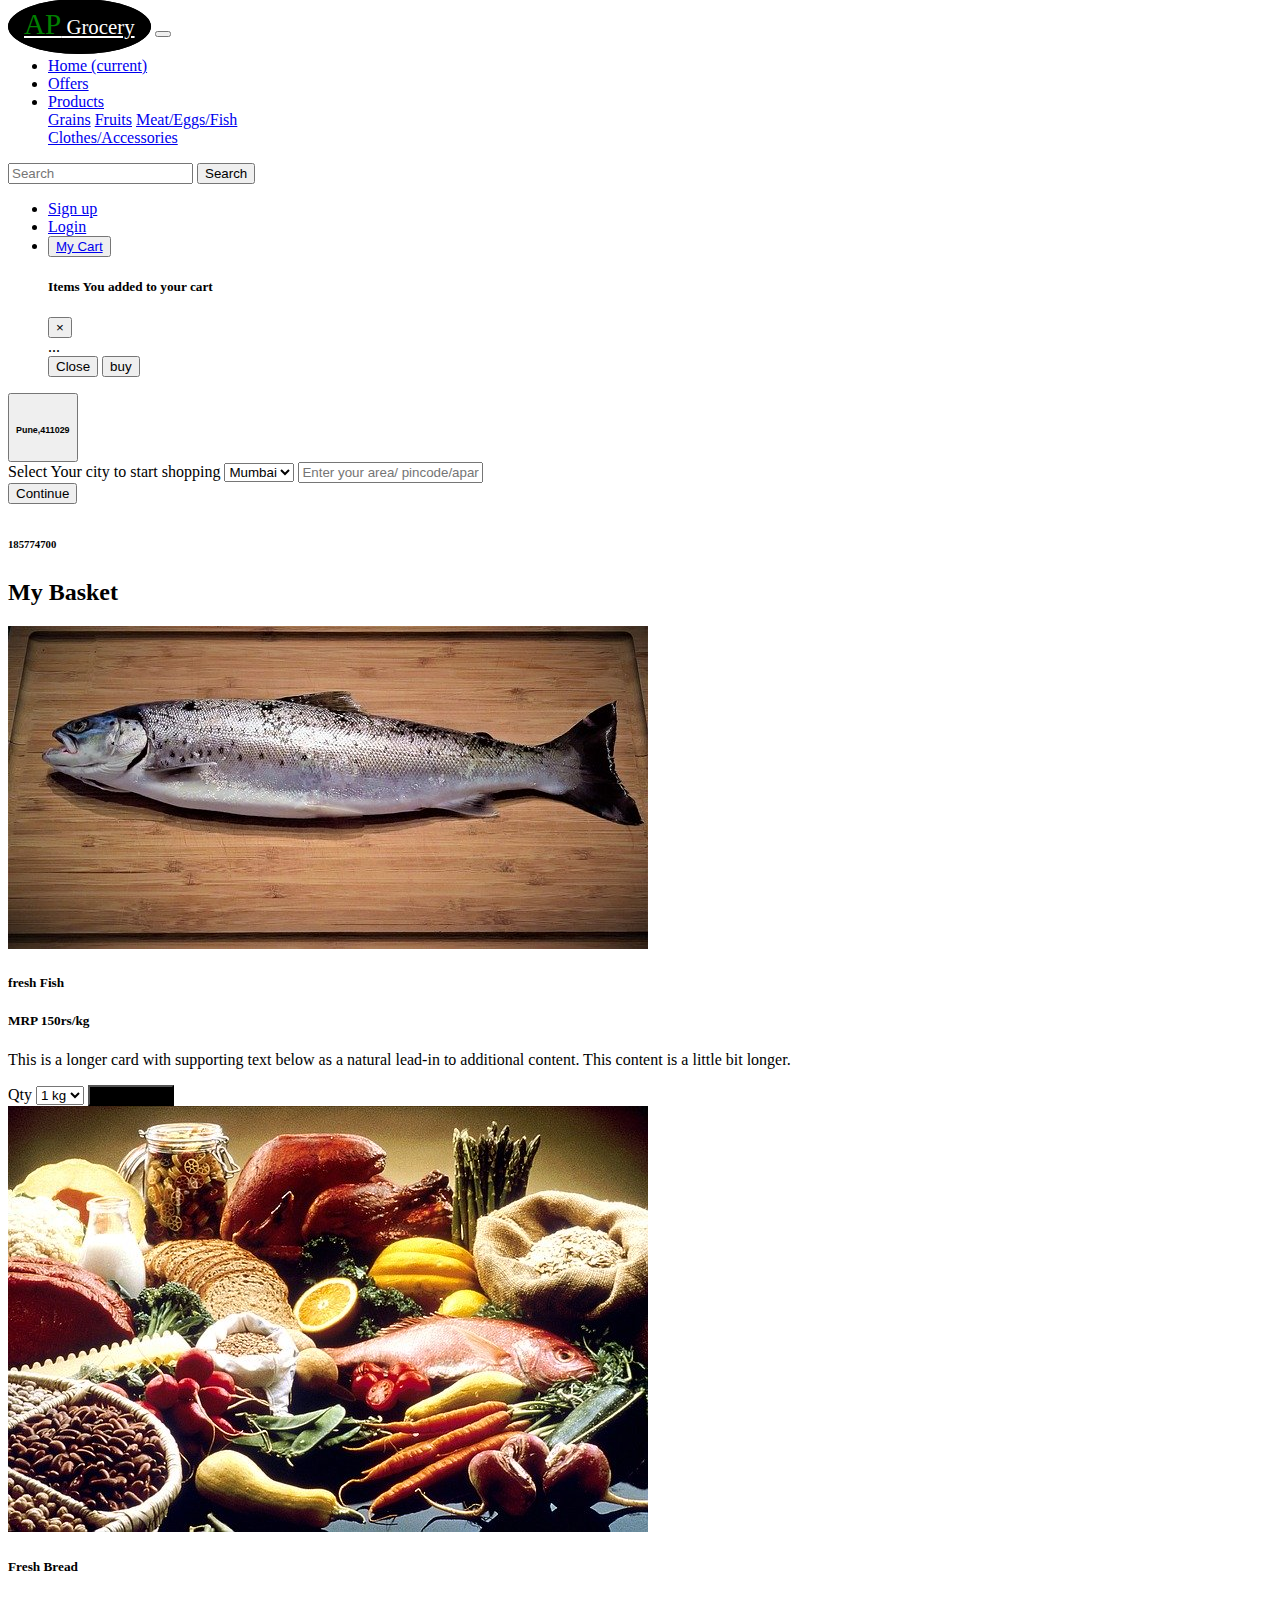
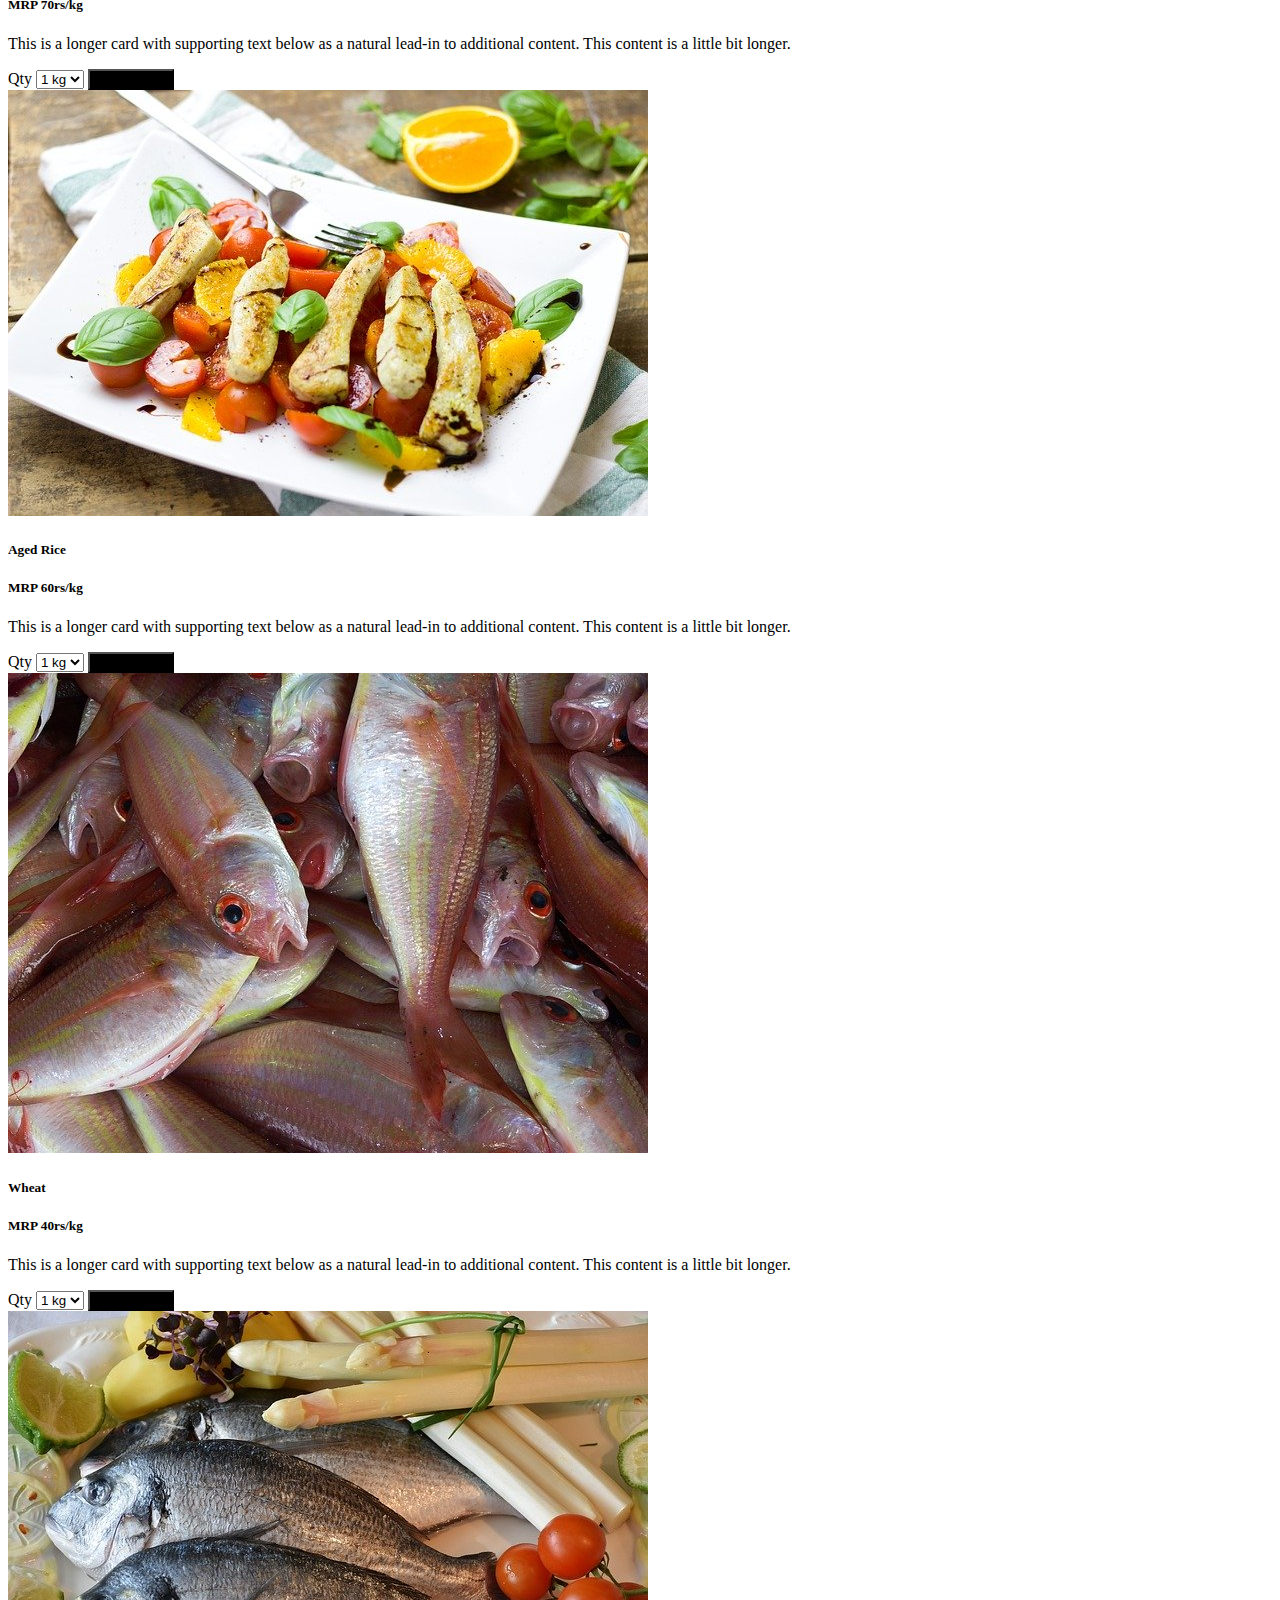
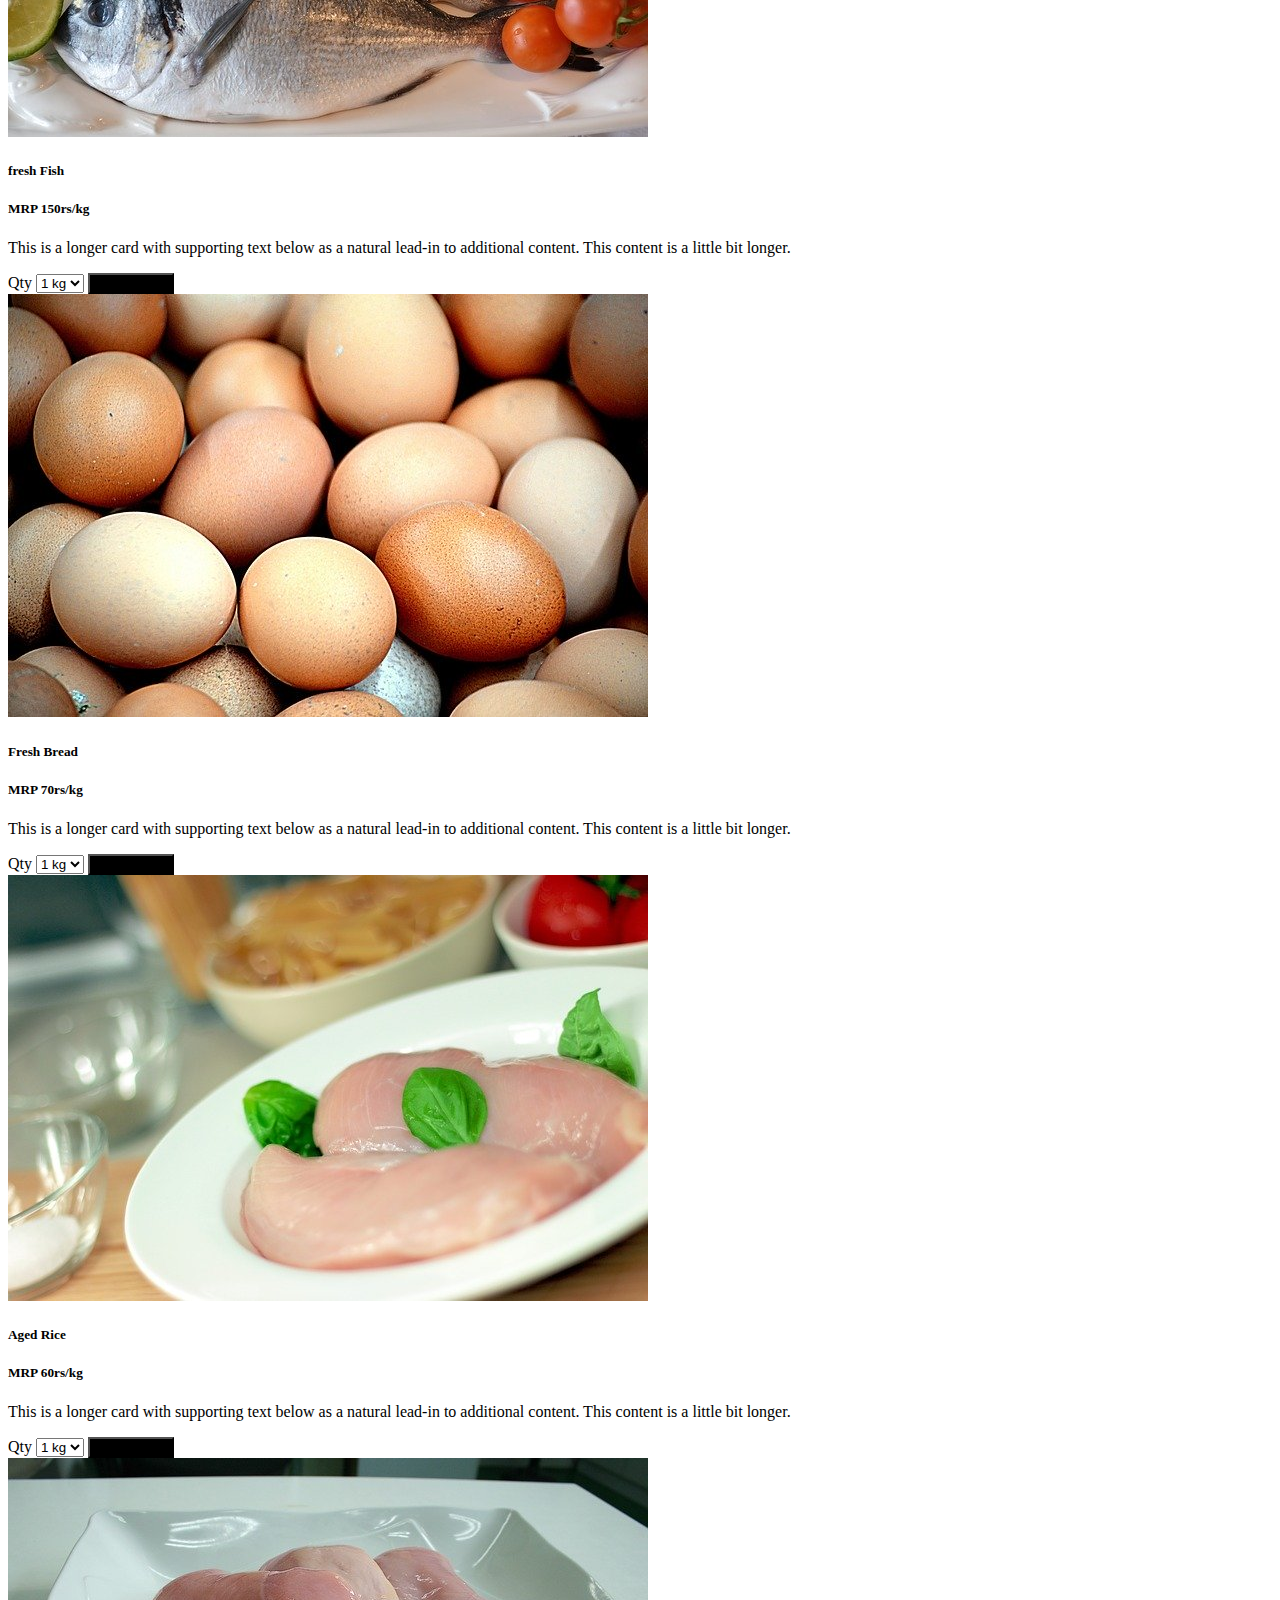
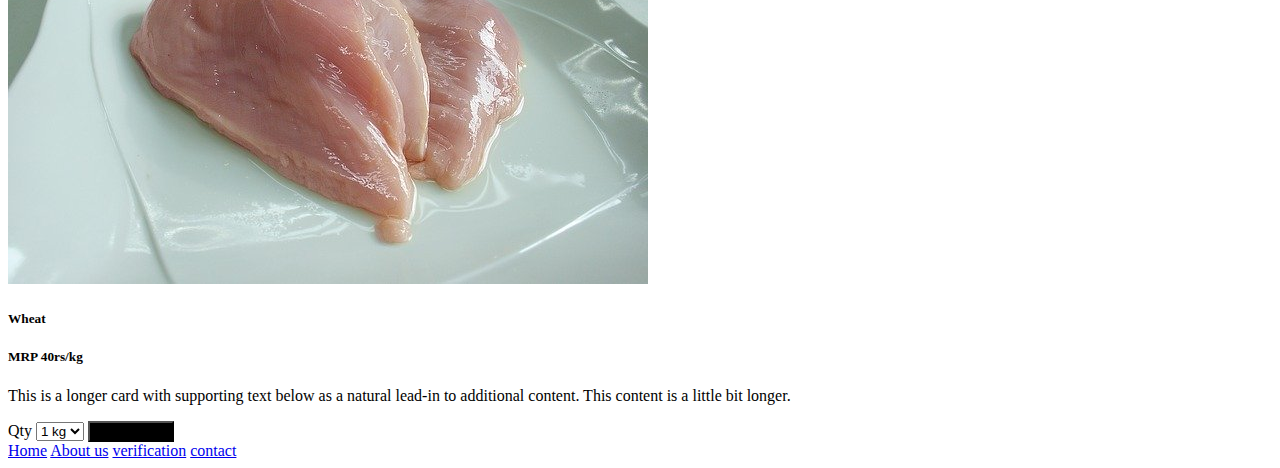
<file: cms/mef.html>
<!DOCTYPE html>
<html lang="en" dir="ltr">
  <head>
    <meta charset="utf-8">
    <title> Grain</title>
    <link rel="stylesheet" href="https://stackpath.bootstrapcdn.com/bootstrap/4.5.0/css/bootstrap.min.css" integrity="sha384-9aIt2nRpC12Uk9gS9baDl411NQApFmC26EwAOH8WgZl5MYYxFfc+NcPb1dKGj7Sk" crossorigin="anonymous">
    <link rel="stylesheet" href="https://use.fontawesome.com/releases/v5.14.0/css/all.css" integrity="sha384-HzLeBuhoNPvSl5KYnjx0BT+WB0QEEqLprO+NBkkk5gbc67FTaL7XIGa2w1L0Xbgc" crossorigin="anonymous">
    <link rel="stylesheet" href="master.css">

  </head>
  <body>


  <div class= "d-flex justify-content-center">
      <nav class="navbar navbar-expand-lg navbar-light bg-white ">

  <a class="navbar-brand  logo mr-sm-6 text-white" href="#"><span class="logo-text">AP</span>  Grocery</a>
  <button class="navbar-toggler" type="button" data-toggle="collapse" data-target="#navbarSupportedContent" aria-controls="navbarSupportedContent" aria-expanded="false" aria-label="Toggle navigation">
   <span class="navbar-toggler-icon"></span>
  </button>

  <div class="collapse navbar-collapse" id="navbarSupportedContent">
   <ul class="navbar-nav  text-center">
     <li class="nav-item active">
       <a class="nav-link mr-sm-6" href="index.html">Home <span class="sr-only">(current)</span></a>
     </li>
     <li class="nav-item">
       <a class="nav-link mr-sm-6" href="offer.html"><i class="fas fa-tag"></i>Offers</a>
     </li>
     <li class="nav-item dropdown">
       <a class="nav-link dropdown-toggle mr-sm-6" href="#" id="navbarDropdown" role="button" data-toggle="dropdown" aria-haspopup="true" aria-expanded="false">
         Products
       </a>
       <div class="dropdown-menu" aria-labelledby="navbarDropdown">
         <a class="dropdown-item" href="grain.html">Grains</a>
         <a class="dropdown-item" href="fruit.html">Fruits</a>
          <a class="dropdown-item" href="mef.html">Meat/Eggs/Fish</a>
         <div class="dropdown-divider"></div>
         <a class="dropdown-item" href="cloth.html">Clothes/Accessories</a>
       </div>
     </li>

   </ul>
   <div class="mr-sm-6">
   <form class="form-inline  text-center" >
     <input class="form-control " type="search" placeholder="Search" aria-label="Search">
     <button class="btn bg-dark text-white" type="submit">Search</button>
   </form>
   </div>

   <ul class="navbar-nav mr-auto mr-sm-6 ">
   <li class="nav-item">
     <a class="nav-link" href="signup1.html"><i class="fas fa-user-plus"></i>Sign up</a>
   </li>

   <li class="nav-item ">
     <a class="nav-link" href="login.html"><i class="fas fa-sign-in-alt"></i>Login</a>
   </li>

   <li class="nav-item">

     <button type="button" class="btn " data-toggle="modal" data-target="#exampleModal">
    <a class="nav-link" href="#"> <i class="fas fa-shopping-cart"></i>My Cart</a>
  </button>

  <!-- Modal -->
  <div class="modal fade" id="exampleModal" tabindex="-1" role="dialog" aria-labelledby="exampleModalLabel" aria-hidden="true">
    <div class="modal-dialog">
      <div class="modal-content">
        <div class="modal-header">
          <h5 class="modal-title" id="exampleModalLabel">Items  You added  to your cart</h5>
          <button type="button" class="close" data-dismiss="modal" aria-label="Close">
            <span aria-hidden="true">&times;</span>
          </button>
        </div>
        <div class="modal-body">
          ...
        </div>
        <div class="modal-footer">
          <button type="button" class="btn btn-secondary" data-dismiss="modal">Close</button>
          <button type="button" class="btn btn-primary">buy</button>
        </div>
      </div>
    </div>
  </div>
   </li>
   </ul>
  </div>

  <button type="button" class="btn" data-toggle="modal" data-target="#staticBackdrop">
    <h6><span class="badge badge-secondary"><span style="font-size: 2em; color: Tomato;"><i class="fas fa-map-marker-alt"></span></i>Pune,411029</span></h6>

  </button>

  <!-- Modal -->
  <div class="modal fade" id="staticBackdrop" data-backdrop="static" data-keyboard="false" tabindex="-1" role="dialog" aria-labelledby="staticBackdropLabel" aria-hidden="true">
    <div class="modal-dialog">
      <div class="modal-content">

        <div class="modal-body">
          <form class="form group text-center" >
         <label> Select Your city to start shopping</label>
            <select class="custom-select">
    <option selected>Mumbai</option>
    <option value="1">Solapur</option>
    <option value="2">Nashik</option>
    <option value="3">Thane</option>
  </select>

  <input type="text" class="form-control mt-3" id="formGroupExampleInput" placeholder="Enter your area/ pincode/apartment/">
          </form>
        </div>
        <div class="modal-footer">
          <button type="button" class="btn  bg-dark text-white" data-dismiss="modal">Continue</button>

        </div>
      </div>
    </div>
  </div>
  <h6> <span class="badge badge-secondary mr-3"> <span style="font-size: 2em; color: Tomato;"><i class="fas fa-phone-square-alt"></i></span> 185774700</span></h6>
  </nav>
  </div>











  <div> <h2 class="text-center"> My Basket </h2></div>
  <div class="container ">
  <div class="row row-cols-1 row-cols-sm-4">
    <div class="col mb-4">
      <div class="card h-100">
        <img src="img/mef/sea-trout.jpg" class="card-img-top" alt="fish1">
        <div class="card-body text-center">
          <h5 class="card-title">fresh Fish </h5>
          <h5 class="card-title">MRP 150rs/kg</h5>
         <p class="card-text">This is a longer card with supporting text below as a natural lead-in to additional content. This content is a little bit longer.</p>
    <form class="form group text-center" >
      <label> Qty </label>
      <select class="custom-select ">

  <option selected>1 kg</option>
  <option value="1">2 kg</option>
  <option value="2">3 kg</option>
  <option value="3">4 kg</option>
  </select>
          <button class="btn text-white mt-2 " style=" background-color:rgb(0,0,0);"><i class="fas fa-shopping-cart"></i>Add To Cart</button>

  </form>
        </div>
      </div>
    </div>
    <div class="col mb-4">
      <div class="card h-100">
        <img src="img/mef/healthy.jpg" class="card-img-top" alt="...">
        <div class="card-body">
          <h5 class="card-title">Fresh Bread </h5>
          <h5 class="card-title">MRP 70rs/kg</h5>
         <p class="card-text">This is a longer card with supporting text below as a natural lead-in to additional content. This content is a little bit longer.</p>
    <form class="form group text-center" >
      <label> Qty </label>
      <select class="custom-select ">

  <option selected>1 kg</option>
  <option value="1">2 kg</option>
  <option value="2">3 kg</option>
  <option value="3">4 kg</option>
  </select>
          <button class="btn text-white mt-2 " style=" background-color:rgb(0,0,0);"><i class="fas fa-shopping-cart"></i>Add To Cart</button>

  </form>
        </div>
      </div>
    </div>
    <div class="col mb-4">
      <div class="card h-100">
        <img src="img/mef/salad.jpg" class="card-img-top" alt="...">
        <div class="card-body">
          <h5 class="card-title">Aged Rice </h5>
          <h5 class="card-title">MRP 60rs/kg</h5>
         <p class="card-text">This is a longer card with supporting text below as a natural lead-in to additional content. This content is a little bit longer.</p>
    <form class="form group text-center" >
      <label> Qty </label>
      <select class="custom-select ">

  <option selected>1 kg</option>
  <option value="1">2 kg</option>
  <option value="2">3 kg</option>
  <option value="3">4 kg</option>
  </select>
          <button class="btn text-white mt-2 " style=" background-color:rgb(0,0,0);"><i class="fas fa-shopping-cart"></i>Add To Cart</button>

  </form>
        </div>
      </div>
    </div>
    <div class="col mb-4">
      <div class="card h-100">
        <img src="img/mef/fish3.jpg" class="card-img-top" alt="...">
        <div class="card-body">
          <h5 class="card-title">Wheat </h5>
          <h5 class="card-title">MRP 40rs/kg</h5>
         <p class="card-text">This is a longer card with supporting text below as a natural lead-in to additional content. This content is a little bit longer.</p>
    <form class="form group text-center" >
      <label> Qty </label>
      <select class="custom-select ">

  <option selected>1 kg</option>
  <option value="1">2 kg</option>
  <option value="2">3 kg</option>
  <option value="3">4 kg</option>
  </select>
          <button class="btn text-white mt-2 " style=" background-color:rgb(0,0,0);"><i class="fas fa-shopping-cart"></i>Add To Cart</button>

  </form>
        </div>
      </div>
    </div>
  </div>
  </div>





  <div class="container ">
  <div class="row row-cols-1 row-cols-sm-4">
    <div class="col mb-4">
      <div class="card h-100">
        <img src="img/mef/fish1.jpg" class="card-img-top" alt="fish1">
        <div class="card-body text-center">
          <h5 class="card-title">fresh Fish </h5>
          <h5 class="card-title">MRP 150rs/kg</h5>
         <p class="card-text">This is a longer card with supporting text below as a natural lead-in to additional content. This content is a little bit longer.</p>
    <form class="form group text-center" >
      <label> Qty </label>
      <select class="custom-select ">

  <option selected>1 kg</option>
  <option value="1">2 kg</option>
  <option value="2">3 kg</option>
  <option value="3">4 kg</option>
  </select>
          <button class="btn text-white mt-2 " style=" background-color:rgb(0,0,0);"><i class="fas fa-shopping-cart"></i>Add To Cart</button>

  </form>
        </div>
      </div>
    </div>
    <div class="col mb-4">
      <div class="card h-100">
        <img src="img/mef/egg.jpg" class="card-img-top" alt="...">
        <div class="card-body">
          <h5 class="card-title">Fresh Bread </h5>
          <h5 class="card-title">MRP 70rs/kg</h5>
         <p class="card-text">This is a longer card with supporting text below as a natural lead-in to additional content. This content is a little bit longer.</p>
    <form class="form group text-center" >
      <label> Qty </label>
      <select class="custom-select ">

  <option selected>1 kg</option>
  <option value="1">2 kg</option>
  <option value="2">3 kg</option>
  <option value="3">4 kg</option>
  </select>
          <button class="btn text-white mt-2 " style=" background-color:rgb(0,0,0);"><i class="fas fa-shopping-cart"></i>Add To Cart</button>

  </form>
        </div>
      </div>
    </div>
    <div class="col mb-4">
      <div class="card h-100">
        <img src="img/mef/turkey.jpg" class="card-img-top" alt="...">
        <div class="card-body">
          <h5 class="card-title">Aged Rice </h5>
          <h5 class="card-title">MRP 60rs/kg</h5>
         <p class="card-text">This is a longer card with supporting text below as a natural lead-in to additional content. This content is a little bit longer.</p>
    <form class="form group text-center" >
      <label> Qty </label>
      <select class="custom-select ">

  <option selected>1 kg</option>
  <option value="1">2 kg</option>
  <option value="2">3 kg</option>
  <option value="3">4 kg</option>
  </select>
          <button class="btn text-white mt-2 " style=" background-color:rgb(0,0,0);"><i class="fas fa-shopping-cart"></i>Add To Cart</button>

  </form>
        </div>
      </div>
    </div>
    <div class="col mb-4">
      <div class="card h-100">
        <img src="img/mef/chicken-breast.jpg" class="card-img-top" alt="...">
        <div class="card-body">
          <h5 class="card-title">Wheat </h5>
          <h5 class="card-title">MRP 40rs/kg</h5>
         <p class="card-text">This is a longer card with supporting text below as a natural lead-in to additional content. This content is a little bit longer.</p>
    <form class="form group text-center" >
      <label> Qty </label>
      <select class="custom-select ">

  <option selected>1 kg</option>
  <option value="1">2 kg</option>
  <option value="2">3 kg</option>
  <option value="3">4 kg</option>
  </select>
          <button class="btn text-white mt-2 " style=" background-color:rgb(0,0,0);"><i class="fas fa-shopping-cart"></i>Add To Cart</button>

  </form>
        </div>
      </div>
    </div>
  </div>
  </div>












    <footer>
      <div class="col-md-12">
      <div class="col">
      <div class="card">
    <div class="card-body bg-light" >

     <a href="#" class=" card-link">Home</a>
     <a href="#" class="card-link">About us</a>
     <a href="#" class="card-link">verification</a>
     <a href="#" class="card-link">contact</a>
    </div>
    </div>
    </div>
    </div>
    </footer>
        <script src="https://code.jquery.com/jquery-3.5.1.slim.min.js" integrity="sha384-DfXdz2htPH0lsSSs5nCTpuj/zy4C+OGpamoFVy38MVBnE+IbbVYUew+OrCXaRkfj" crossorigin="anonymous"></script>
        <script src="https://cdn.jsdelivr.net/npm/popper.js@1.16.0/dist/umd/popper.min.js" integrity="sha384-Q6E9RHvbIyZFJoft+2mJbHaEWldlvI9IOYy5n3zV9zzTtmI3UksdQRVvoxMfooAo" crossorigin="anonymous"></script>
        <script src="https://stackpath.bootstrapcdn.com/bootstrap/4.5.0/js/bootstrap.min.js" integrity="sha384-OgVRvuATP1z7JjHLkuOU7Xw704+h835Lr+6QL9UvYjZE3Ipu6Tp75j7Bh/kR0JKI" crossorigin="anonymous"></script>
      </body>

</html>
</file>
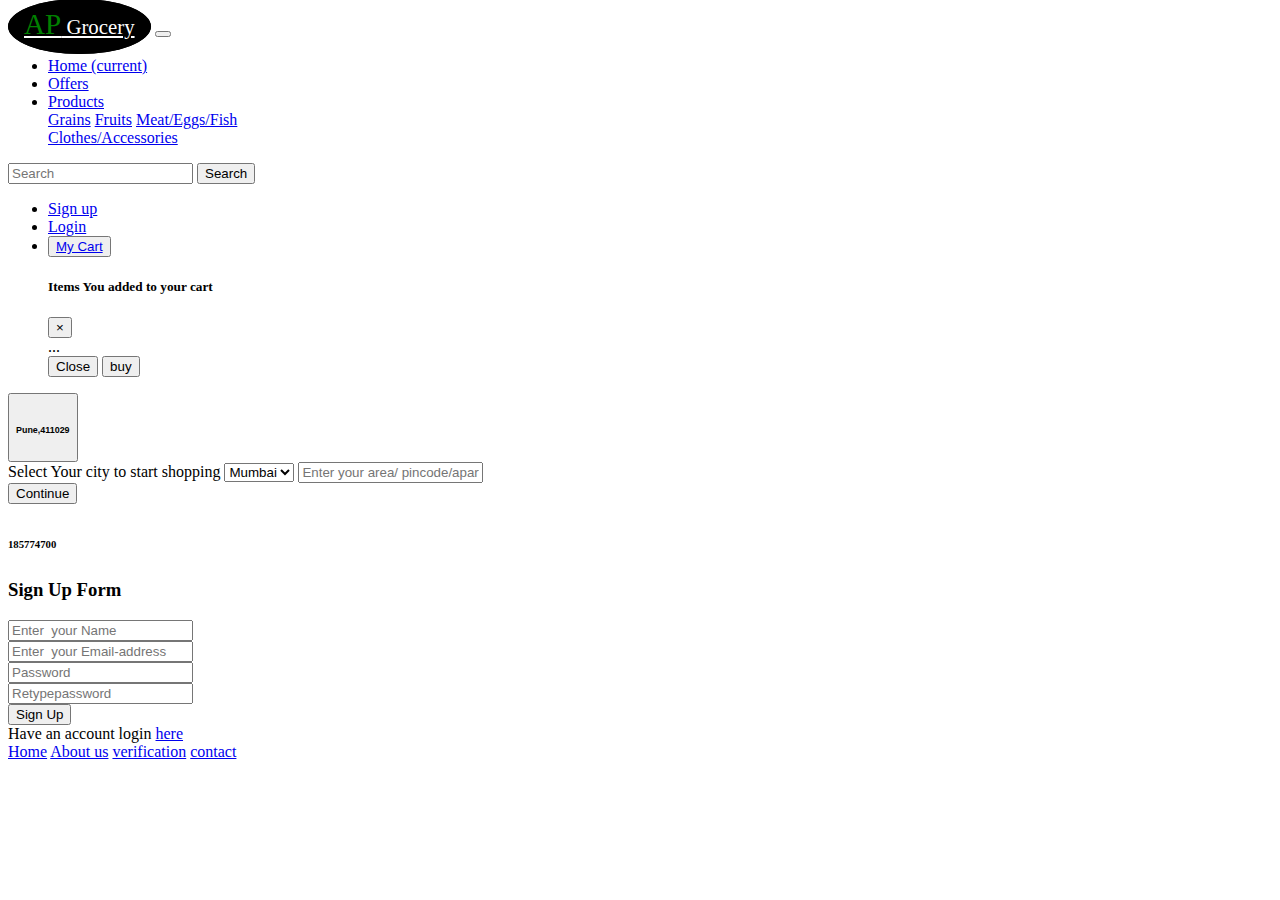
<file: cms/signup1.html>
<!DOCTYPE html>
<html lang="en" dir="ltr">
  <head>
    <meta charset="utf-8">
    <title>login Page</title>
    <link rel="stylesheet" href="https://stackpath.bootstrapcdn.com/bootstrap/4.5.0/css/bootstrap.min.css" integrity="sha384-9aIt2nRpC12Uk9gS9baDl411NQApFmC26EwAOH8WgZl5MYYxFfc+NcPb1dKGj7Sk" crossorigin="anonymous">
    <link rel="stylesheet" href="master.css">

    <link rel="stylesheet" href="https://use.fontawesome.com/releases/v5.14.0/css/all.css" integrity="sha384-HzLeBuhoNPvSl5KYnjx0BT+WB0QEEqLprO+NBkkk5gbc67FTaL7XIGa2w1L0Xbgc" crossorigin="anonymous">

  </head>
  <body>




        <div class= "d-flex justify-content-center">
            <nav class="navbar navbar-expand-lg navbar-light bg-white ">

        <a class="navbar-brand  logo mr-sm-6 text-white" href="#"><span class="logo-text">AP</span>  Grocery</a>
        <button class="navbar-toggler" type="button" data-toggle="collapse" data-target="#navbarSupportedContent" aria-controls="navbarSupportedContent" aria-expanded="false" aria-label="Toggle navigation">
         <span class="navbar-toggler-icon"></span>
        </button>

        <div class="collapse navbar-collapse" id="navbarSupportedContent">
         <ul class="navbar-nav  text-center">
           <li class="nav-item active">
             <a class="nav-link mr-sm-6" href="index.html">Home <span class="sr-only">(current)</span></a>
           </li>
           <li class="nav-item">
             <a class="nav-link mr-sm-6" href="offer.html"><i class="fas fa-tag"></i>Offers</a>
           </li>
           <li class="nav-item dropdown">
             <a class="nav-link dropdown-toggle mr-sm-6" href="#" id="navbarDropdown" role="button" data-toggle="dropdown" aria-haspopup="true" aria-expanded="false">
               Products
             </a>
             <div class="dropdown-menu" aria-labelledby="navbarDropdown">
               <a class="dropdown-item" href="grain.html">Grains</a>
               <a class="dropdown-item" href="fruit.html">Fruits</a>
                <a class="dropdown-item" href="mef.html">Meat/Eggs/Fish</a>
               <div class="dropdown-divider"></div>
               <a class="dropdown-item" href="cloth.html">Clothes/Accessories</a>
             </div>
           </li>

         </ul>
         <div class="mr-sm-6">
         <form class="form-inline  text-center" >
           <input class="form-control mr-sm-2" type="search" placeholder="Search" aria-label="Search">
           <button class="btn bg-dark text-white" type="submit">Search</button>
         </form>
         </div>

         <ul class="navbar-nav mr-auto mr-sm-6 ">
         <li class="nav-item active">
           <a class="nav-link" href="signup1.html"><i class="fas fa-user-plus"></i>Sign up</a>
         </li>

         <li class="nav-item mr-3 ">
           <a class="nav-link" href="login.html"><i class="fas fa-sign-in-alt"></i>Login</a>
         </li>


         <li class="nav-item mr-3">

              <button type="button" class="btn " data-toggle="modal" data-target="#exampleModal">
             <a class="nav-link" href="#"> <i class="fas fa-shopping-cart"></i>My Cart</a>
           </button>

           <!-- Modal -->
           <div class="modal fade" id="exampleModal" tabindex="-1" role="dialog" aria-labelledby="exampleModalLabel" aria-hidden="true">
             <div class="modal-dialog">
               <div class="modal-content">
                 <div class="modal-header">
                   <h5 class="modal-title" id="exampleModalLabel">Items  You added  to your cart</h5>
                   <button type="button" class="close" data-dismiss="modal" aria-label="Close">
                     <span aria-hidden="true">&times;</span>
                   </button>
                 </div>
                 <div class="modal-body">
                   ...
                 </div>
                 <div class="modal-footer">
                   <button type="button" class="btn btn-secondary" data-dismiss="modal">Close</button>
                   <button type="button" class="btn btn-primary">buy</button>
                 </div>
               </div>
             </div>
           </div>
         </li>
         </ul>
        </div>

        <button type="button" class="btn" data-toggle="modal" data-target="#staticBackdrop">
          <h6><span class="badge badge-secondary"><span style="font-size: 2em; color: Tomato;"><i class="fas fa-map-marker-alt"></span></i>Pune,411029</span></h6>

        </button>

        <!-- Modal -->
        <div class="modal fade" id="staticBackdrop" data-backdrop="static" data-keyboard="false" tabindex="-1" role="dialog" aria-labelledby="staticBackdropLabel" aria-hidden="true">
          <div class="modal-dialog">
            <div class="modal-content">

              <div class="modal-body">
                <form class="form group text-center" >
               <label> Select Your city to start shopping</label>
                  <select class="custom-select">
          <option selected>Mumbai</option>
          <option value="1">Solapur</option>
          <option value="2">Nashik</option>
          <option value="3">Thane</option>
        </select>

        <input type="text" class="form-control mt-3" id="formGroupExampleInput" placeholder="Enter your area/ pincode/apartment/">
                </form>
              </div>
              <div class="modal-footer">
                <button type="button" class="btn  bg-dark text-white" data-dismiss="modal">Continue</button>

              </div>
            </div>
          </div>
        </div>
        <h6> <span class="badge badge-secondary mr-3"> <span style="font-size: 2em; color: Tomato;"><i class="fas fa-phone-square-alt"></i></span> 185774700</span></h6>
        </nav>
        </div>




    <div class="row">
  <form method="POST" class="mx-auto bg-light mt-5 pl-4 pr-4 shadow p-3 mb-5 bg-white rounded" action="signup.php">
    <h3 class=" text-center">Sign Up Form</h3>
<div class="form-group pt-4 ">


<input type="text" name="user"   class="form-control text-center " id="exampleInputEmail1  user"  placeholder="Enter  your Name">

</div>

<div class="form-group pt-4 ">

<input type="email" name="email" class="form-control text-center " id="exampleInputEmail1 " aria-describedby="emailHelp" placeholder="Enter  your Email-address">

</div>

<div class="form-group  pt-4">

<input type="password"  name ="pwd1" class="form-control text-center" id="exampleInputPassword1" placeholder="Password">
</div>

<div class="form-group  pt-4">

<input type="password"  name ="pwd2" class="form-control text-center" id="exampleInputPassword1" placeholder="Retypepassword">
</div>

<div class="text-center">
<button type="submit" class="btn btn-dark  "  name = "signup"  value  = "signup">Sign Up</button>
</div>
<div class="form-group form-check">
<label class="form-check-label" for="exampleCheck1">Have an account login <a href ="login.html">here</a></label>
</div>


</form>
</div>
</div>


<footer>
  <div class="col-md-12">
  <div class="col">
  <div class="card">
<div class="card-body bg-light" >

 <a href="#" class=" card-link">Home</a>
 <a href="#" class="card-link">About us</a>
 <a href="#" class="card-link">verification</a>
 <a href="#" class="card-link">contact</a>
</div>
</div>
</div>
</div>
</footer>



<script src="https://code.jquery.com/jquery-3.5.1.slim.min.js" integrity="sha384-DfXdz2htPH0lsSSs5nCTpuj/zy4C+OGpamoFVy38MVBnE+IbbVYUew+OrCXaRkfj" crossorigin="anonymous"></script>
<script src="https://cdn.jsdelivr.net/npm/popper.js@1.16.0/dist/umd/popper.min.js" integrity="sha384-Q6E9RHvbIyZFJoft+2mJbHaEWldlvI9IOYy5n3zV9zzTtmI3UksdQRVvoxMfooAo" crossorigin="anonymous"></script>
<script src="https://stackpath.bootstrapcdn.com/bootstrap/4.5.0/js/bootstrap.min.js" integrity="sha384-OgVRvuATP1z7JjHLkuOU7Xw704+h835Lr+6QL9UvYjZE3Ipu6Tp75j7Bh/kR0JKI" crossorigin="anonymous"></script>
  </body>
</html>
</file>
<file: cms/master.css>
.logo{
  background-color: rgb(0,0,0);
  color:white;
  font-size: 1.3em;
  border:1px solid black;
    border-radius:50%;
    padding: 15px;
}

.logo-text{
  color:green;
  font-size: 1.4em;

}
</file>
